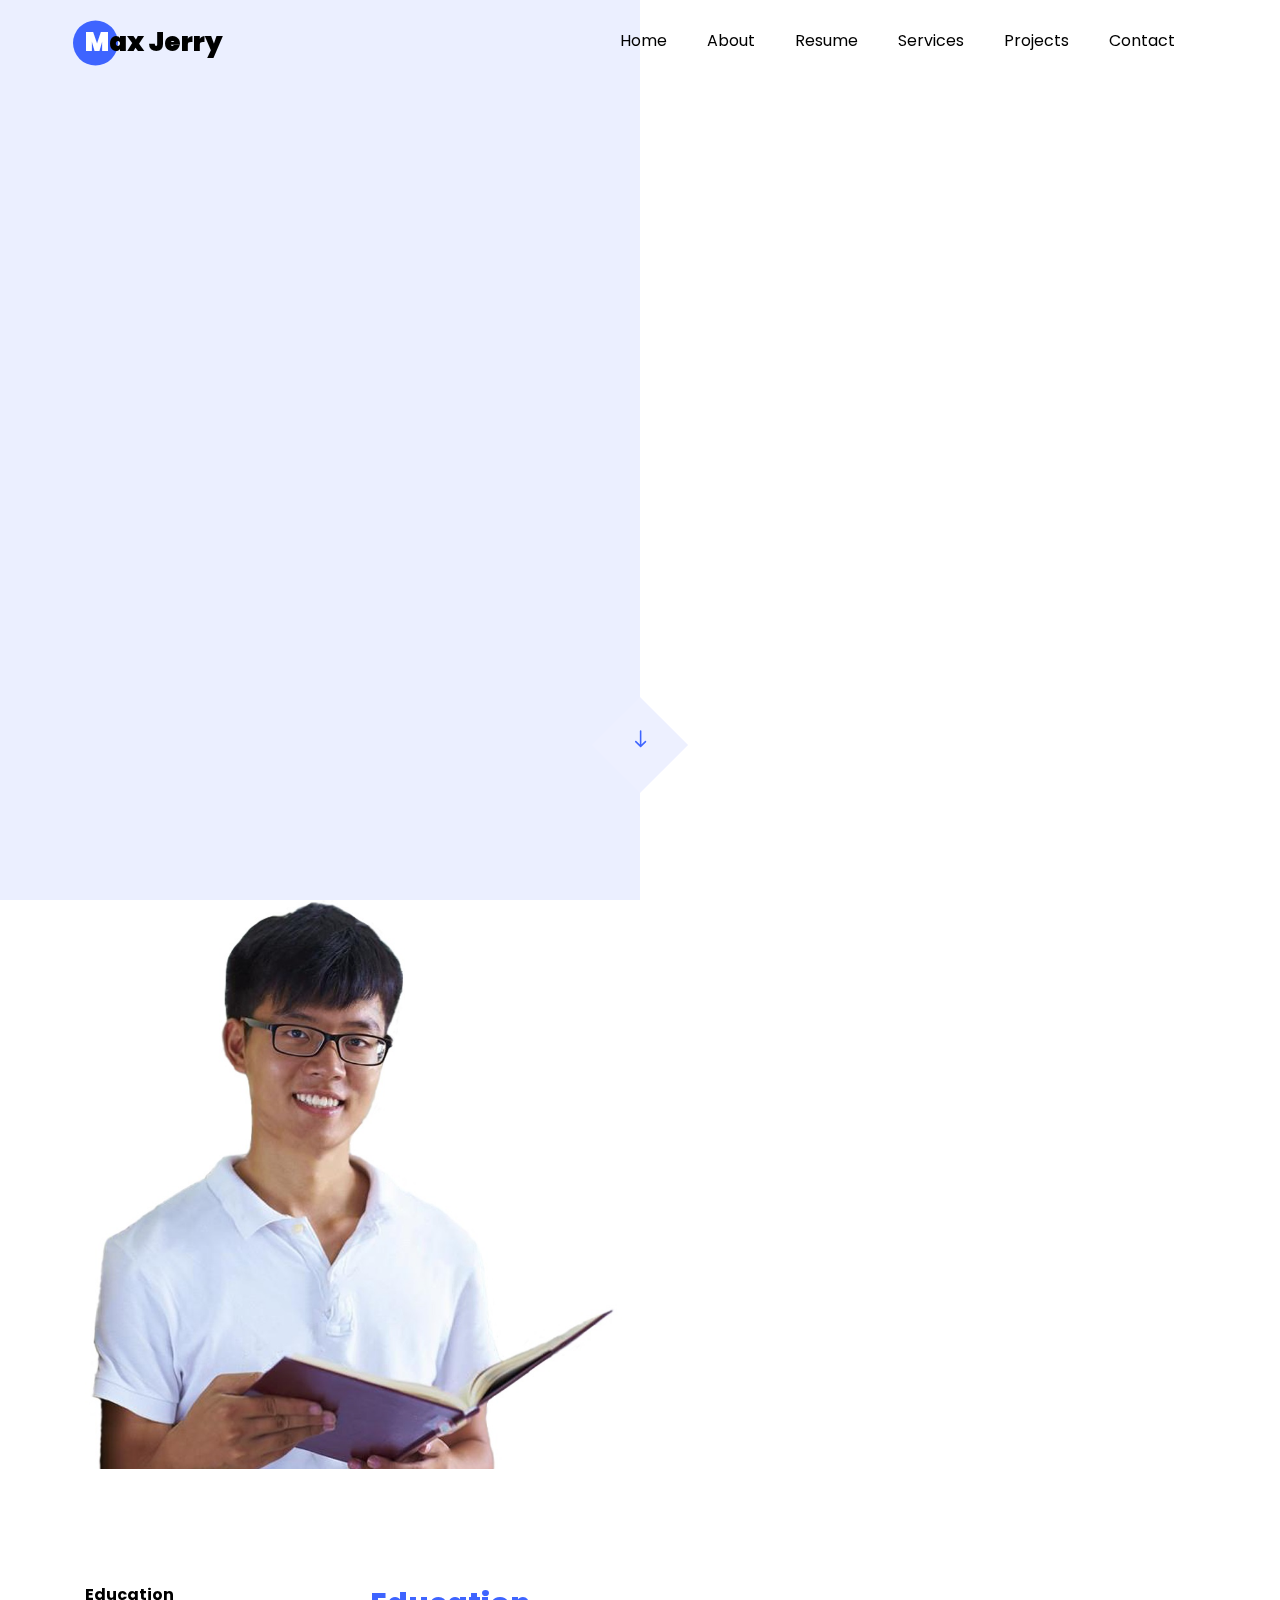
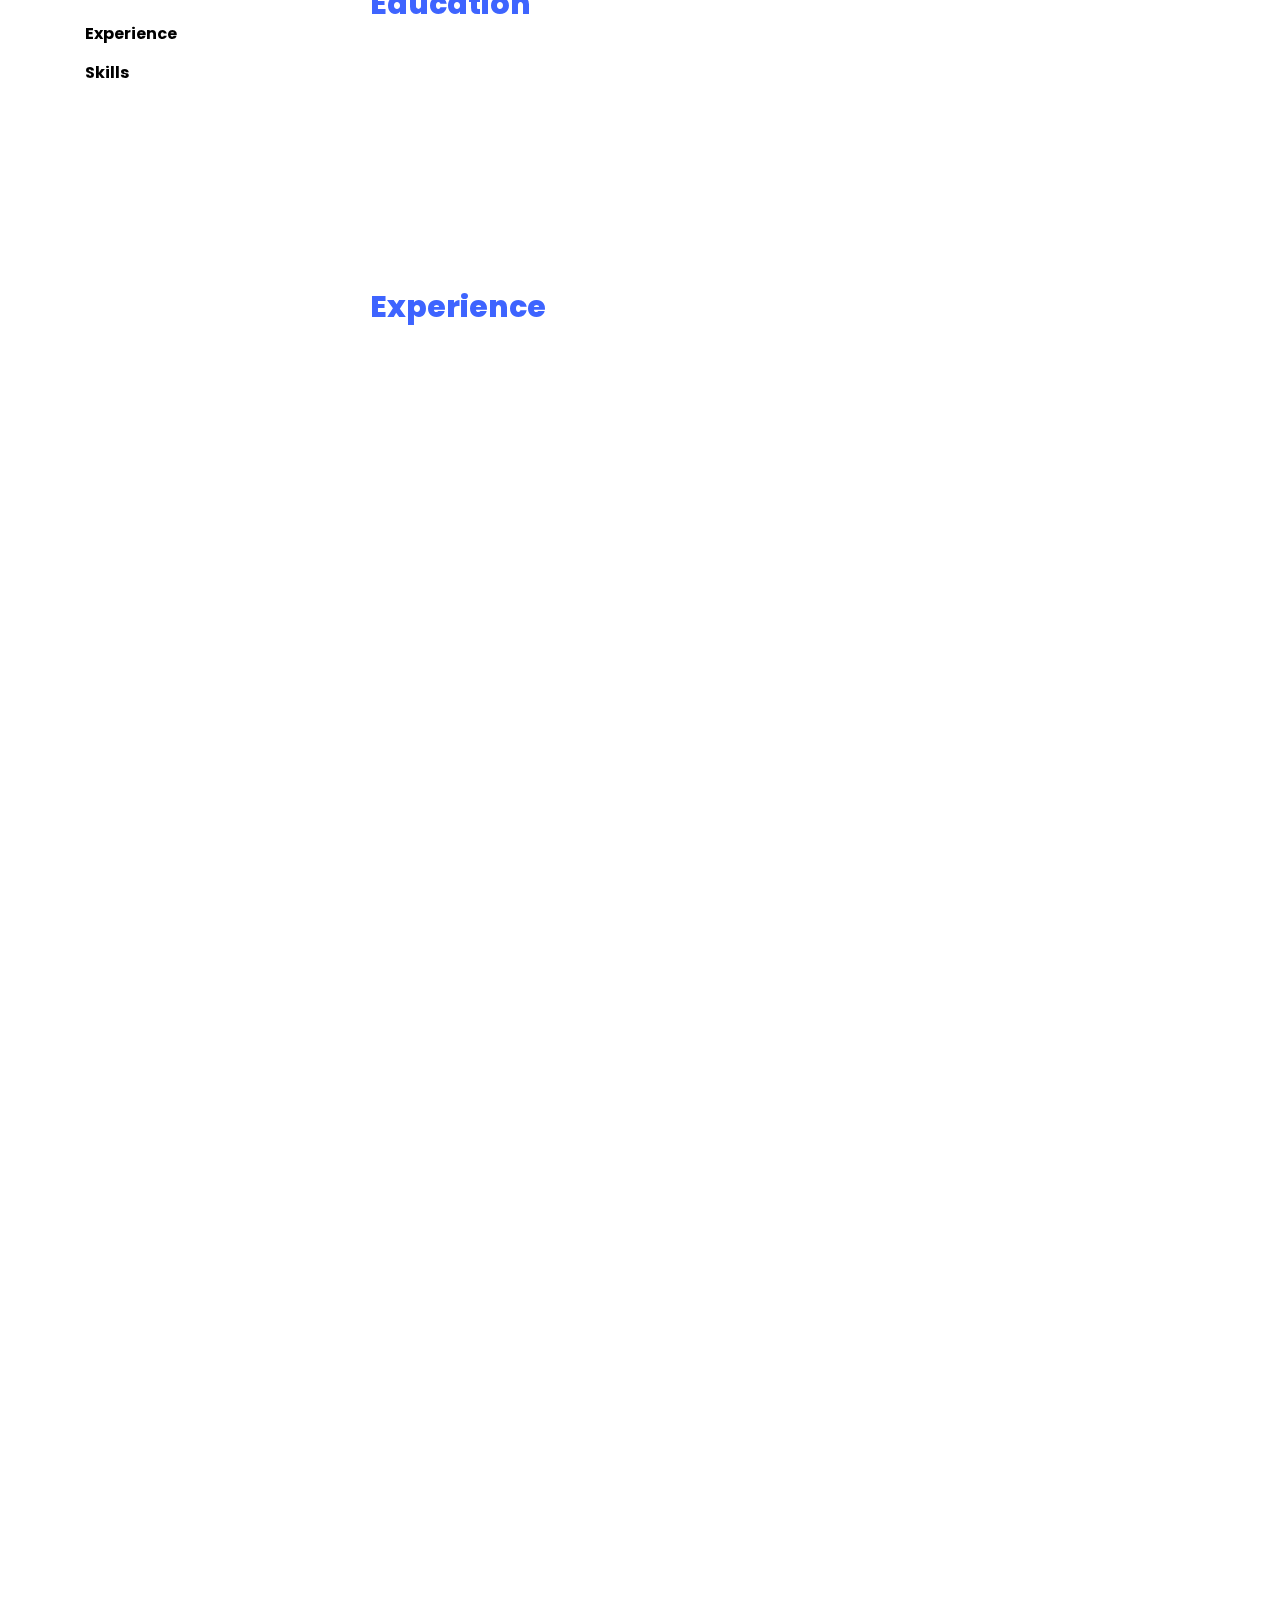
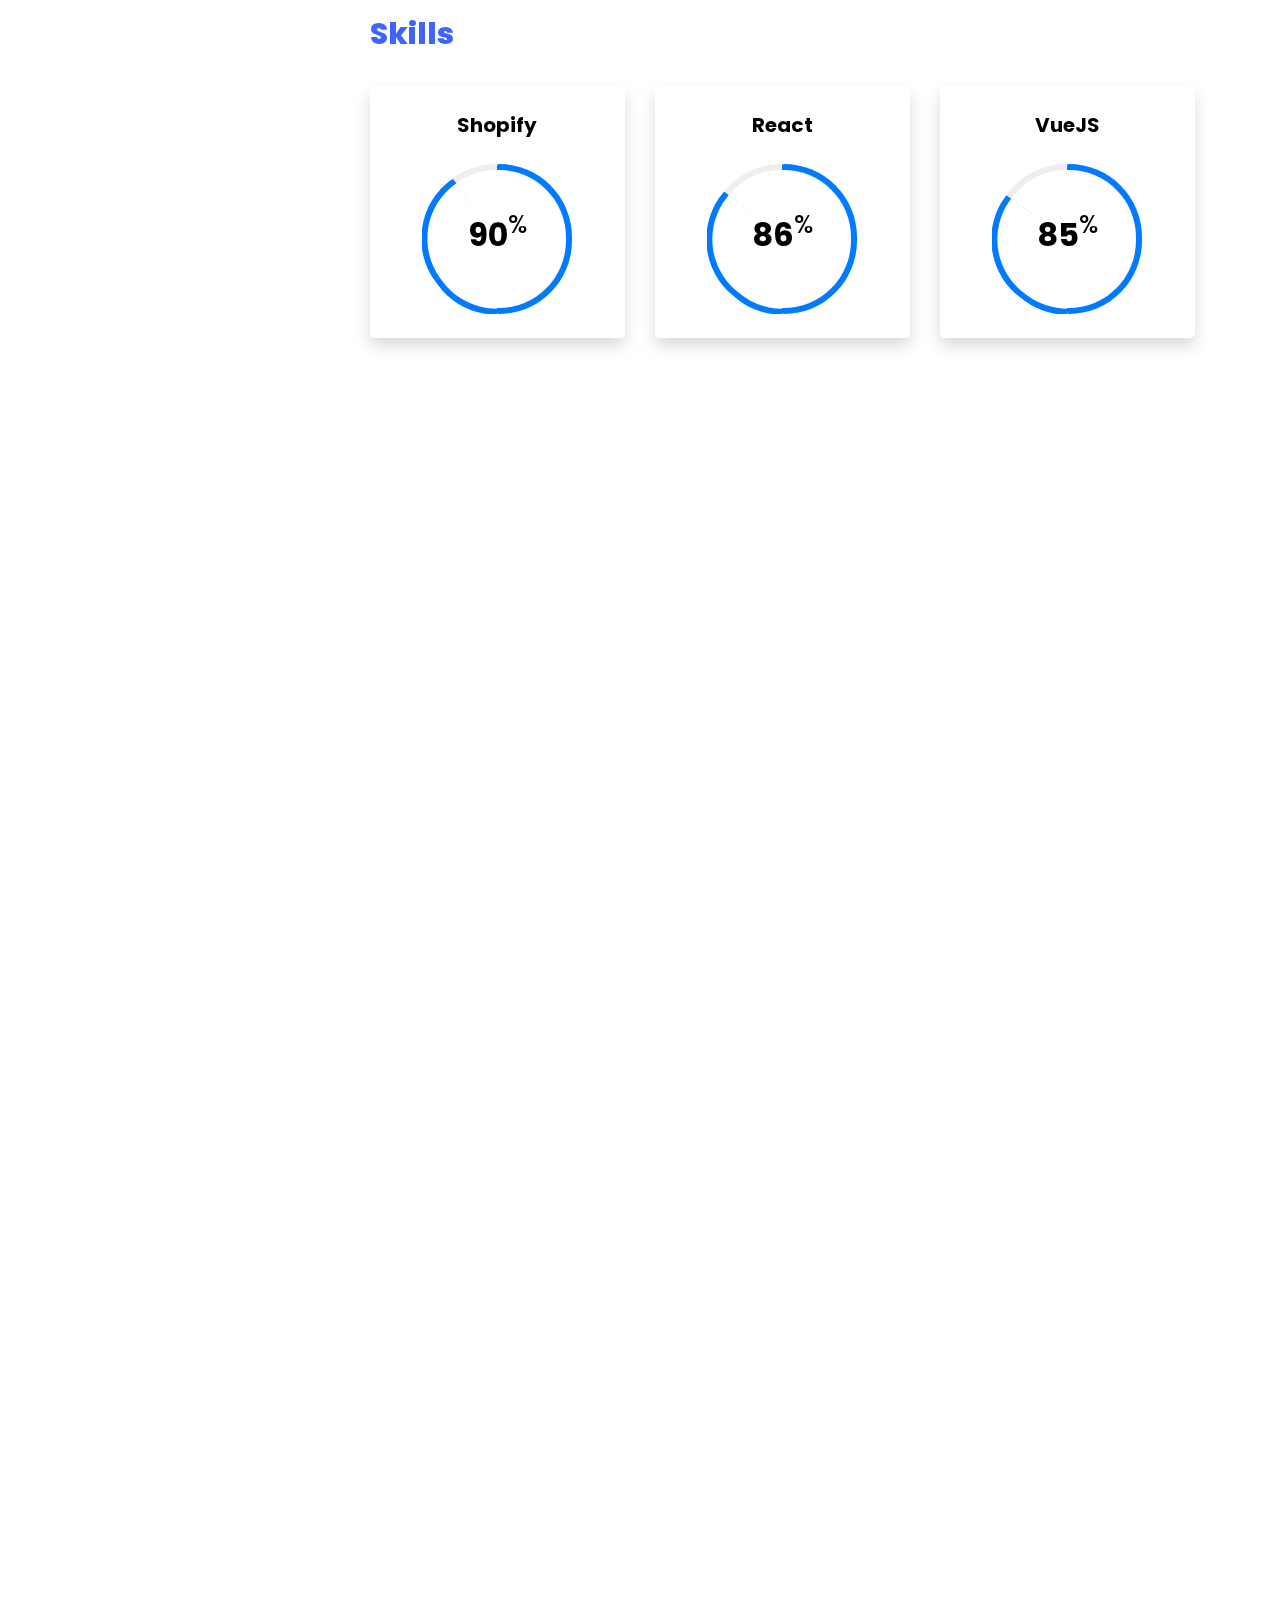
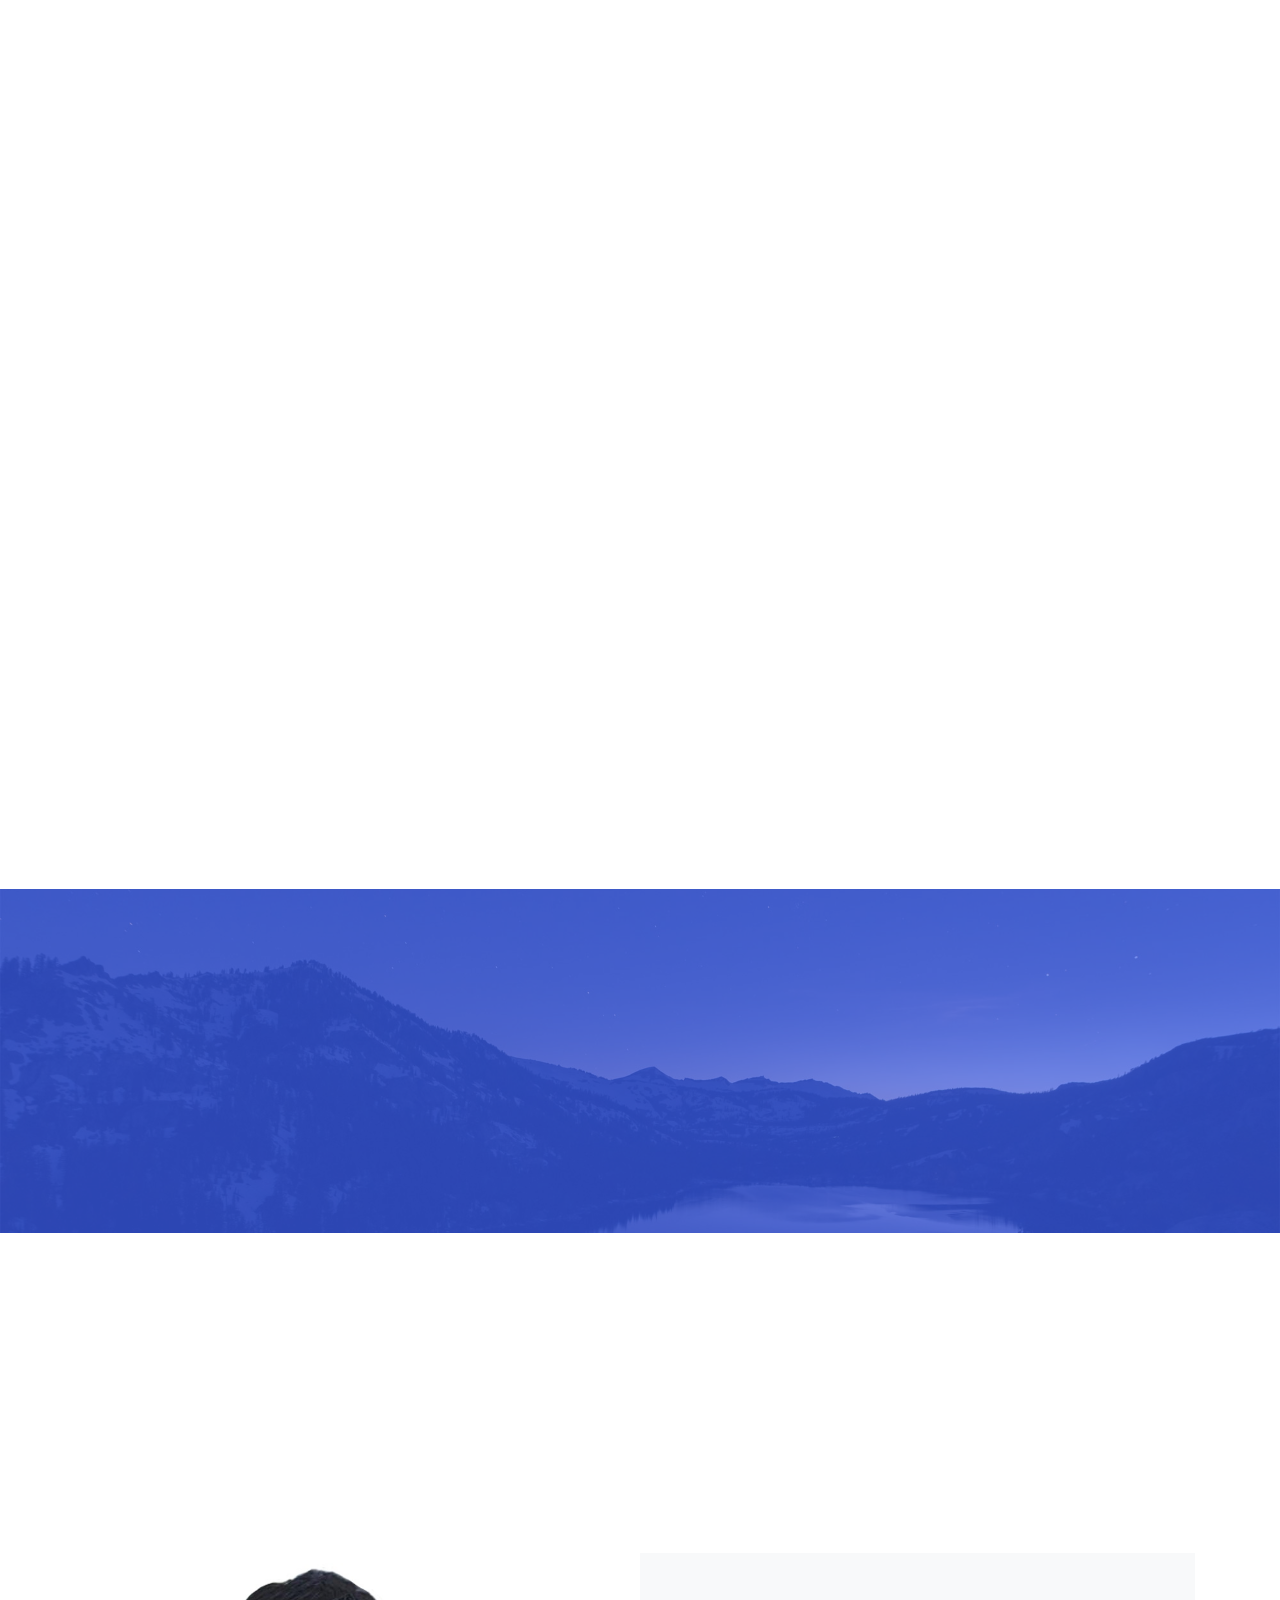
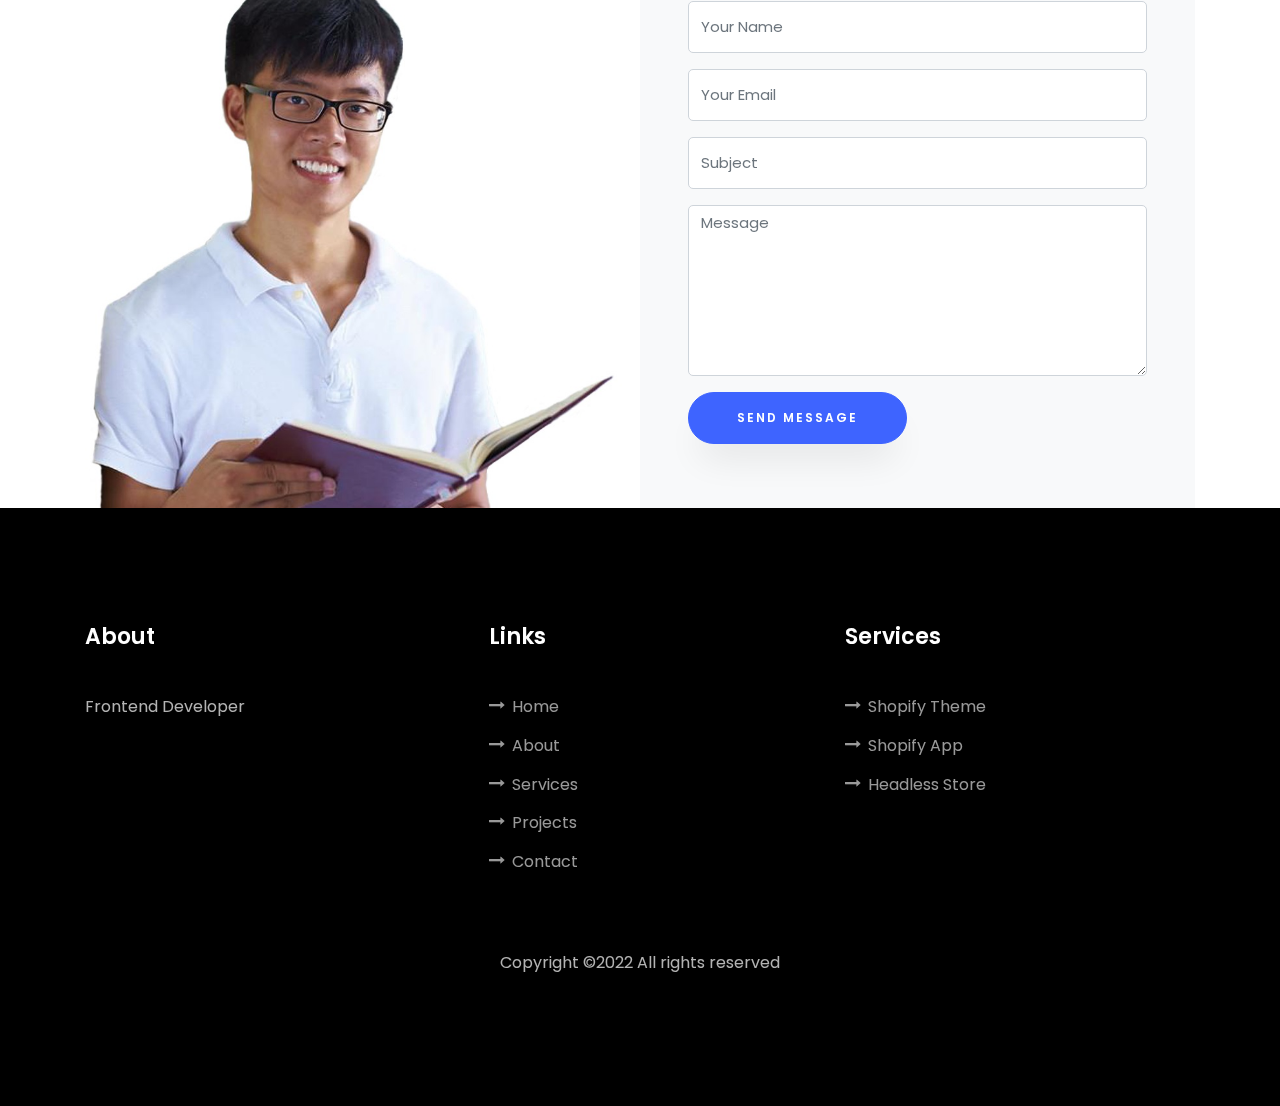
<file: index.html>
<!DOCTYPE html>
<html lang="en">

<head>
	<title>Max Jerry</title>
	<meta charset="utf-8">
	<meta name="keywords" content="Shopify, Max Jerry, React, Shopify theme, Headless, Ecommerce">
	<meta name="viewport" content="width=device-width, initial-scale=1, shrink-to-fit=no">
	<meta name="description" content="Senior Shopify Developer">
	<meta name="robots" content="index,follow">
	<meta name="twitter:site" content="https://www.maxjerry.com">
	<meta property="og:title" content="Max Jerry">
	<meta property="og:url" content="https://www.maxjerry.com">
	<meta property="og:type" content="website">
	<meta property="og:description" content="Senior Shopify Developer">


	<link href="https://fonts.googleapis.com/css?family=Poppins:100,200,300,400,500,600,700,800,900" rel="stylesheet">

	<link rel="stylesheet" href="css/open-iconic-bootstrap.min.css">
	<link rel="stylesheet" href="css/animate.css">

	<link rel="stylesheet" href="css/owl.carousel.min.css">
	<link rel="stylesheet" href="css/owl.theme.default.min.css">
	<link rel="stylesheet" href="css/magnific-popup.css">

	<link rel="stylesheet" href="css/aos.css">

	<link rel="stylesheet" href="css/ionicons.min.css">

	<link rel="stylesheet" href="css/flaticon.css">
	<link rel="stylesheet" href="css/icomoon.css">
	<link rel="stylesheet" href="css/style.css">
	<link rel="icon" href="images/icon.png">
</head>

<body data-spy="scroll" data-target=".site-navbar-target" data-offset="300">


	<nav class="navbar navbar-expand-lg navbar-dark ftco_navbar ftco-navbar-light site-navbar-target" id="ftco-navbar">
		<div class="container">
			<a class="navbar-brand" href="index.html"><span>M</span>ax Jerry</a>
			<button class="navbar-toggler js-fh5co-nav-toggle fh5co-nav-toggle" type="button" data-toggle="collapse"
				data-target="#ftco-nav" aria-controls="ftco-nav" aria-expanded="false" aria-label="Toggle navigation">
				<span class="oi oi-menu"></span> Menu
			</button>

			<div class="collapse navbar-collapse" id="ftco-nav">
				<ul class="navbar-nav nav ml-auto">
					<li class="nav-item"><a href="#home-section" class="nav-link"><span>Home</span></a></li>
					<li class="nav-item"><a href="#about-section" class="nav-link"><span>About</span></a></li>
					<li class="nav-item"><a href="#resume-section" class="nav-link"><span>Resume</span></a></li>
					<li class="nav-item"><a href="#services-section" class="nav-link"><span>Services</span></a></li>
					<li class="nav-item"><a href="#projects-section" class="nav-link"><span>Projects</span></a></li>
					<li class="nav-item"><a href="#contact-section" class="nav-link"><span>Contact</span></a></li>
				</ul>
			</div>
		</div>
	</nav>
	<section class="hero-wrap js-fullheight">
		<div class="overlay"></div>
		<div class="container">
			<div class="row no-gutters slider-text js-fullheight justify-content-center align-items-center">
				<div class="col-lg-8 col-md-6 ftco-animate d-flex align-items-center">
					<div class="text text-center">
						<span class="subheading">Hey! I am</span>
						<h1>Max Jerry</h1>
						<h2>I'm a
							<span class="txt-rotate" data-period="2000"
								data-rotate='["Shopify Developer", "Front End Engineer"]'></span>
						</h2>
					</div>
				</div>
			</div>
		</div>
		</div>
		<div class="mouse">
			<a href="#" class="mouse-icon">
				<div class="mouse-wheel"><span class="ion-ios-arrow-round-down"></span></div>
			</a>
		</div>
	</section>

	<section class="ftco-about img ftco-section ftco-no-pt ftco-no-pb" id="about-section">
		<div class="container">
			<div class="row d-flex no-gutters">
				<div class="col-md-6 col-lg-6 d-flex">
					<div class="img-about img d-flex align-items-stretch">
						<div class="overlay"></div>
						<div class="img d-flex align-self-stretch align-items-center"
							style="background-image:url(images/about.jpg);">
						</div>
					</div>
				</div>
				<div class="col-md-6 col-lg-6 pl-md-5 py-5">
					<div class="row justify-content-start pb-3">
						<div class="col-md-12 heading-section ftco-animate">
							<h1 class="big">About</h1>
							<h2 class="mb-4">About Me</h2>
							<p>Big Goals get Big Results! <br />
								Impossible is the excuse who do not try hard enough!</p>
							<ul class="about-info mt-4 px-md-0 px-2">
								<li class="d-flex"><span>Name:</span> <span>Max Jerry</span></li>
								<li class="d-flex"><span>Date of birth:</span> <span>January 7, 1995</span></li>
								<!--<li class="d-flex"><span>Address:</span> <span>Worthington OH 43085 USA</span></li>
		            	<li class="d-flex"><span>Zip code:</span> <span>43085</span></li>-->
								<li class="d-flex"><span>Email:</span> <span>maxjerry0107@gmail.com</span></li>
								<!--<li class="d-flex"><span>Phone: </span> <span>+1-228-367-2762</span></li>-->
							</ul>
						</div>
					</div>
					<div class="counter-wrap ftco-animate d-flex mt-md-3">
						<div class="text">
							<p class="mb-4">
								<span class="number" data-number="34">0</span>
								<span>Project complete</span>
							</p>
							<p><a href="./MaxResume.pdf" target="_blank" class="btn btn-primary py-3 px-3">Download CV</a></p>
						</div>
					</div>
				</div>
			</div>
		</div>
	</section>

	<!-- <section class="ftco-section ftco-partner">
		<div class="container">
			<div class="row">
				<div class="col-sm ftco-animate">
					<a href="#" class="partner"><img src="images/partner-1.png" class="img-fluid" alt="Colorlib Template"></a>
				</div>
				<div class="col-sm ftco-animate">
					<a href="#" class="partner"><img src="images/partner-2.png" class="img-fluid" alt="Colorlib Template"></a>
				</div>
				<div class="col-sm ftco-animate">
					<a href="#" class="partner"><img src="images/partner-3.png" class="img-fluid" alt="Colorlib Template"></a>
				</div>
				<div class="col-sm ftco-animate">
					<a href="#" class="partner"><img src="images/partner-4.png" class="img-fluid" alt="Colorlib Template"></a>
				</div>
				<div class="col-sm ftco-animate">
					<a href="#" class="partner"><img src="images/partner-5.png" class="img-fluid" alt="Colorlib Template"></a>
				</div>
			</div>
		</div>
	</section> -->

	<section class="ftco-section ftco-no-pb goto-here" id="resume-section">
		<div class="container">
			<div class="row">
				<div class="col-md-3">
					<nav id="navi">
						<ul>
							<li><a href="#page-1">Education</a></li>
							<li><a href="#page-2">Experience</a></li>
							<li><a href="#page-3">Skills</a></li>
						</ul>
					</nav>
				</div>
				<div class="col-md-9">
					<div id="page-1" class="page one">
						<h2 class="heading">Education</h2>
						<div class="resume-wrap d-flex ftco-animate">
							<div class="icon d-flex align-items-center justify-content-center">
								<span class="flaticon-ideas"></span>
							</div>
							<div class="text pl-3">
								<span class="date">2013-2015</span>
								<h2>Bachelor of Computer Programming</h2>
								<span class="position">Singapore University of Technology and Design</span>
							</div>
						</div>
					</div>

					<div id="page-2" class="page two">
						<h2 class="heading">Experience</h2>
						<div class="resume-wrap d-flex ftco-animate">
							<div class="icon d-flex align-items-center justify-content-center">
								<span class="flaticon-ideas"></span>
							</div>
							<div class="text pl-3">
								<span class="date">Mar 2021 — Present</span>
								<h2>Senior Shopify Developer</h2>
								<span class="position">Juno Ecommerce</span>
							</div>
						</div>
						<div class="resume-wrap d-flex ftco-animate">
							<div class="icon d-flex align-items-center justify-content-center">
								<span class="flaticon-ideas"></span>
							</div>
							<div class="text pl-3">
								<span class="date">Jan 2021 — Mar 2021</span>
								<h2>Shopify Developer</h2>
								<span class="position">Minion Made</span>
							</div>
						</div>
						<div class="resume-wrap d-flex ftco-animate">
							<div class="icon d-flex align-items-center justify-content-center">
								<span class="flaticon-ideas"></span>
							</div>
							<div class="text pl-3">
								<span class="date">Jan 2021 — Mar 2021</span>
								<h2>Senior Software Developer</h2>
								<span class="position">NETSHAKE</span>
							</div>
						</div>
						<div class="resume-wrap d-flex ftco-animate">
							<div class="icon d-flex align-items-center justify-content-center">
								<span class="flaticon-ideas"></span>
							</div>
							<div class="text pl-3">
								<span class="date">Jun 2020 — Mar 2021</span>
								<h2>Senior Shopify Developer</h2>
								<span class="position">DYODE</span>
							</div>
						</div>
						<div class="resume-wrap d-flex ftco-animate">
							<div class="icon d-flex align-items-center justify-content-center">
								<span class="flaticon-ideas"></span>
							</div>
							<div class="text pl-3">
								<span class="date">May 2016 — Mar 2021</span>
								<h2>Ecommerce Developer</h2>
								<span class="position">Shopify Partners</span>
							</div>
						</div>
						<div class="resume-wrap d-flex ftco-animate">
							<div class="icon d-flex align-items-center justify-content-center">
								<span class="flaticon-ideas"></span>
							</div>
							<div class="text pl-3">
								<span class="date">Mar 2015 — Jun 2019</span>
								<h2>Frontend Developer</h2>
								<span class="position">Digital media</span>
							</div>
						</div>
						<div class="resume-wrap d-flex ftco-animate">
							<div class="icon d-flex align-items-center justify-content-center">
								<span class="flaticon-ideas"></span>
							</div>
							<div class="text pl-3">
								<span class="date">Apr 2014 — Oct 2018</span>
								<h2>Mobile Application Developer</h2>
								<span class="position">devmatic.org</span>
							</div>
						</div>
						<div class="resume-wrap d-flex ftco-animate">
							<div class="icon d-flex align-items-center justify-content-center">
								<span class="flaticon-ideas"></span>
							</div>
							<div class="text pl-3">
								<span class="date">May 2016 — Aug 2018</span>
								<h2>Senior Frontend Developer</h2>
								<span class="position">Gemalto</span>
							</div>
						</div>
					</div>
					<div id="page-3" class="page three">
						<h2 class="heading">Skills</h2>
						<div class="row progress-circle mb-5">
							<div class="col-lg-4 mb-4">
								<div class="bg-white rounded-lg shadow p-4">
									<h2 class="h5 font-weight-bold text-center mb-4">Shopify</h2>

									<!-- Progress bar 1 -->
									<div class="progress mx-auto" data-value='90'>
										<span class="progress-left">
											<span class="progress-bar border-primary"></span>
										</span>
										<span class="progress-right">
											<span class="progress-bar border-primary"></span>
										</span>
										<div
											class="progress-value w-100 h-100 rounded-circle d-flex align-items-center justify-content-center">
											<div class="h2 font-weight-bold">90<sup class="small">%</sup></div>
										</div>
									</div>
									<!-- END -->
								</div>
							</div>

							<div class="col-lg-4 mb-4">
								<div class="bg-white rounded-lg shadow p-4">
									<h2 class="h5 font-weight-bold text-center mb-4">React</h2>

									<!-- Progress bar 1 -->
									<div class="progress mx-auto" data-value='86'>
										<span class="progress-left">
											<span class="progress-bar border-primary"></span>
										</span>
										<span class="progress-right">
											<span class="progress-bar border-primary"></span>
										</span>
										<div
											class="progress-value w-100 h-100 rounded-circle d-flex align-items-center justify-content-center">
											<div class="h2 font-weight-bold">86<sup class="small">%</sup></div>
										</div>
									</div>
									<!-- END -->
								</div>
							</div>

							<div class="col-lg-4 mb-4">
								<div class="bg-white rounded-lg shadow p-4">
									<h2 class="h5 font-weight-bold text-center mb-4">VueJS</h2>

									<!-- Progress bar 1 -->
									<div class="progress mx-auto" data-value='85'>
										<span class="progress-left">
											<span class="progress-bar border-primary"></span>
										</span>
										<span class="progress-right">
											<span class="progress-bar border-primary"></span>
										</span>
										<div
											class="progress-value w-100 h-100 rounded-circle d-flex align-items-center justify-content-center">
											<div class="h2 font-weight-bold">85<sup class="small">%</sup></div>
										</div>
									</div>
									<!-- END -->

								</div>
							</div>
						</div>
						<!-- <div class="row">
							<div class="col-md-6 animate-box">
								<div class="progress-wrap ftco-animate">
									<h3>VueJS</h3>
									<div class="progress">
										<div class="progress-bar color-1" role="progressbar" aria-valuenow="90" aria-valuemin="0"
											aria-valuemax="100" style="width:90%">
											<span>90%</span>
										</div>
									</div>
								</div>
							</div>
							<div class="col-md-6 animate-box">
								<div class="progress-wrap ftco-animate">
									<h3>jQuery</h3>
									<div class="progress">
										<div class="progress-bar color-2" role="progressbar" aria-valuenow="100" aria-valuemin="0"
											aria-valuemax="100" style="width:100%">
											<span>100%</span>
										</div>
									</div>
								</div>
							</div>
							<div class="col-md-6 animate-box">
								<div class="progress-wrap ftco-animate">
									<h3>Shopify</h3>
									<div class="progress">
										<div class="progress-bar color-3" role="progressbar" aria-valuenow="95" aria-valuemin="0"
											aria-valuemax="100" style="width:95%">
											<span>95%</span>
										</div>
									</div>
								</div>
							</div>
							<div class="col-md-6 animate-box">
								<div class="progress-wrap ftco-animate">
									<h3>CSS3</h3>
									<div class="progress">
										<div class="progress-bar color-4" role="progressbar" aria-valuenow="90" aria-valuemin="0"
											aria-valuemax="100" style="width:90%">
											<span>90%</span>
										</div>
									</div>
								</div>
							</div>
							<div class="col-md-6 animate-box">
								<div class="progress-wrap ftco-animate">
									<h3>Android</h3>
									<div class="progress">
										<div class="progress-bar color-5" role="progressbar" aria-valuenow="85" aria-valuemin="0"
											aria-valuemax="100" style="width:85%">
											<span>85%</span>
										</div>
									</div>
								</div>
							</div>
							<div class="col-md-6 animate-box">
								<div class="progress-wrap ftco-animate">
									<h3>Blockchain</h3>
									<div class="progress">
										<div class="progress-bar color-6" role="progressbar" aria-valuenow="80" aria-valuemin="0"
											aria-valuemax="100" style="width:80%">
											<span>80%</span>
										</div>
									</div>
								</div>
							</div>
						</div> -->
					</div>
				</div>
			</div>
		</div>
	</section>

	<section class="ftco-section" id="services-section">
		<div class="container-fluid px-md-5">
			<div class="row justify-content-center py-5 mt-5">
				<div class="col-md-12 heading-section text-center ftco-animate">
					<h1 class="big big-2">Services</h1>
					<h2 class="mb-4">Services</h2>
				</div>
			</div>
			<div class="row">
				<div class="col-md-4 text-center d-flex ftco-animate">
					<a href="#" class="services-1 shadow">
						<span class="icon">
							<i class="flaticon-ideas"></i>
						</span>
						<div class="desc">
							<h3 class="mb-5">Front End Development</h3>
							<p>Build websites with ReactJs and VueJs.</p>
						</div>
					</a>
				</div>
				<div class="col-md-4 text-center d-flex ftco-animate">
					<a href="#" class="services-1 shadow">
						<span class="icon">
							<i class="flaticon-idea"></i>
						</span>
						<div class="desc">
							<h3 class="mb-5">Shopify Theme Customization</h3>
							<p>Theme customization or build themes from scratch.</p>
						</div>
					</a>
				</div>
				<div class="col-md-4 text-center d-flex ftco-animate">
					<a href="#" class="services-1 shadow">
						<span class="icon">
							<i class="flaticon-analysis"></i>
						</span>
						<div class="desc">
							<h3 class="mb-5">Headless Store Development</h3>
							<p>Build stores with Storefront APIs with Shopify and other CMS platforms</p>
						</div>
					</a>
				</div>
				<!-- <div class="col-md-4 text-center d-flex ftco-animate">
					<a href="#" class="services-1 shadow">
						<span class="icon">
							<i class="flaticon-flasks"></i>
						</span>
						<div class="desc">
							<h3 class="mb-5">Web Developing</h3>
							<p>Build a website in both Front End and Back End.</p>
						</div>
					</a>
				</div> -->
				<!-- 
				<div class="col-md-4 text-center d-flex ftco-animate">
					<a href="#" class="services-1 shadow">
						<span class="icon">
							<i class="flaticon-innovation"></i>
						</span>
						<div class="desc">
							<h3 class="mb-5">App Developing</h3>
							<p>Build Mobile Apps with React Native, Android, IOS</p>
						</div>
					</a>
				</div> -->
				<!-- <div class="col-md-4 text-center d-flex ftco-animate">
					<a href="#" class="services-1 shadow">
						<span class="icon">
							<i class="flaticon-ux-design"></i>
						</span>
						<div class="desc">
							<h3 class="mb-5">Blockchain</h3>
							<p>Build smart contract, NFT, tokens.</p>
						</div>
					</a>
				</div> -->
			</div>
		</div>
	</section>


	<section class="ftco-section ftco-project" id="projects-section">
		<div class="container-fluid px-md-0">
			<div class="row no-gutters justify-content-center pb-5">
				<div class="col-md-12 heading-section text-center ftco-animate">
					<h1 class="big big-2">Projects</h1>
					<h2 class="mb-4">My Projects</h2>
				</div>
			</div>
			<div class="row no-gutters">
				<div class="col-md-4">
					<div class="project img ftco-animate d-flex justify-content-center align-items-center"
						style="background-image: url(images/work-1.jpg);">
						<div class="overlay"></div>
						<div class="text text-center p-4">
							<h3><a href="https://www.onegivv.com" target="_blank">www.onegivv.com</a></h3>
							<span>React</span>
						</div>
					</div>
				</div>
				<div class="col-md-4">
					<div class="project img ftco-animate d-flex justify-content-center align-items-center"
						style="background-image: url(images/work-2.jpg);">
						<div class="overlay"></div>
						<div class="text text-center p-4">
							<h3><a href="https://soundpaint.com" target="_blank">soundpaint.com</a></h3>
							<span>Shopify Store</span>
						</div>
					</div>
				</div>

				<div class="col-md-4">
					<div class="project img ftco-animate d-flex justify-content-center align-items-center"
						style="background-image: url(images/work-3.jpg);">
						<div class="overlay"></div>
						<div class="text text-center p-4">
							<h3><a href="https://www.kindredbravely.com" target="_blank">www.kindredbravely.com</a></h3>
							<span>Shopify Store</span>
						</div>
					</div>
				</div>
				<div class="col-md-4">
					<div class="project img ftco-animate d-flex justify-content-center align-items-center"
						style="background-image: url(images/work-4.jpg);">
						<div class="overlay"></div>
						<div class="text text-center p-4">
							<h3><a href="https://beyondclothing.com" target="_blank">beyondclothing.com</a></h3>
							<span>Shopify Store</span>
						</div>
					</div>
				</div>
				<div class="col-md-4">
					<div class="project img ftco-animate d-flex justify-content-center align-items-center"
						style="background-image: url(images/work-5.jpg);">
						<div class="overlay"></div>
						<div class="text text-center p-4">
							<h3><a href="https://eu.hismileteeth.com" target="_blank">eu.hismileteeth.com</a></h3>
							<span>Shopify Store</span>
						</div>
					</div>
				</div>
				<div class="col-md-4">
					<div class="project img ftco-animate d-flex justify-content-center align-items-center"
						style="background-image: url(images/work-6.jpg);">
						<div class="overlay"></div>
						<div class="text text-center p-4">
							<h3><a href="https://ourkindra.com" target="_blank">ourkindra.com</a></h3>
							<span>Shopify Store</span>
						</div>
					</div>
				</div>
			</div>
		</div>
	</section>

	<section class="ftco-section ftco-no-pt ftco-no-pb ftco-counter img" id="section-counter">
		<div class="container-fluid px-md-5">
			<div class="row d-md-flex align-items-center">
				<div class="col-md d-flex justify-content-center counter-wrap ftco-animate">
					<div class="block-18 shadow">
						<div class="text">
							<strong class="number" data-number="21">0</strong>
							<span>Awards</span>
						</div>
					</div>
				</div>
				<div class="col-md d-flex justify-content-center counter-wrap ftco-animate">
					<div class="block-18 shadow">
						<div class="text">
							<strong class="number" data-number="42">0</strong>
							<span>Complete Projects</span>
						</div>
					</div>
				</div>
				<div class="col-md d-flex justify-content-center counter-wrap ftco-animate">
					<div class="block-18 shadow">
						<div class="text">
							<strong class="number" data-number="72">0</strong>
							<span>Happy Customers</span>
						</div>
					</div>
				</div>
			</div>
		</div>
	</section>


	<section class="ftco-section ftco-hireme img" style="background-image: url(images/bg_1.jpg)">
		<div class="overlay"></div>
		<div class="container">
			<div class="row justify-content-center">
				<div class="col-md-7 ftco-animate text-center">
					<h2>I'm <span>Available</span> for freelancing</h2>
					<p class="mb-0"><a href="#" class="btn btn-primary py-3 px-5">Hire me</a></p>
				</div>
			</div>
		</div>
	</section>

	<section class="ftco-section contact-section ftco-no-pb" id="contact-section">
		<div class="container">
			<div class="row justify-content-center mb-5 pb-3">
				<div class="col-md-7 heading-section text-center ftco-animate">
					<h1 class="big big-2">Contact</h1>
					<h2 class="mb-4">Contact Me</h2>
					<p>Frontend Developer</p>
				</div>
			</div>

			<!-- <div class="row d-flex contact-info mb-5">
				<div class="col-md-6 col-lg-3 d-flex ftco-animate">
					<div class="align-self-stretch box text-center p-4 shadow">
						<div class="icon d-flex align-items-center justify-content-center">
							<span class="icon-map-signs"></span>
						</div>
						<div>
							<h3 class="mb-4">Address</h3>
							<p> 6827 N High St, Worthington Ohio 43085</p>
						</div>
					</div>
				</div>
				<div class="col-md-6 col-lg-3 d-flex ftco-animate">
					<div class="align-self-stretch box text-center p-4 shadow">
						<div class="icon d-flex align-items-center justify-content-center">
							<span class="icon-phone2"></span>
						</div>
						<div>
							<h3 class="mb-4">Contact Number</h3>
							<p><a href="tel://16144683705">+ 16144683705</a></p>
						</div>
					</div>
				</div>
				<div class="col-md-6 col-lg-3 d-flex ftco-animate">
					<div class="align-self-stretch box text-center p-4 shadow">
						<div class="icon d-flex align-items-center justify-content-center">
							<span class="icon-paper-plane"></span>
						</div>
						<div>
							<h3 class="mb-4">Email Address</h3>
							<p><a href="mailto:maxjerry0107@gmail.com">maxjerry0107@gmail.com</a></p>
						</div>
					</div>
				</div>
				<div class="col-md-6 col-lg-3 d-flex ftco-animate">
					<div class="align-self-stretch box text-center p-4 shadow">
						<div class="icon d-flex align-items-center justify-content-center">
							<span class="icon-globe"></span>
						</div>
						<div>
							<h3 class="mb-4">Website</h3>
							<p><a href="#">maxjerry0107.github.io</a></p>
						</div>
					</div>
				</div>
			</div> -->

			<div class="row no-gutters block-9">
				<div class="col-md-6 order-md-last d-flex">
					<form action="#" class="bg-light p-4 p-md-5 contact-form">
						<div class="form-group">
							<input type="text" class="form-control" placeholder="Your Name">
						</div>
						<div class="form-group">
							<input type="text" class="form-control" placeholder="Your Email">
						</div>
						<div class="form-group">
							<input type="text" class="form-control" placeholder="Subject">
						</div>
						<div class="form-group">
							<textarea name="" id="" cols="30" rows="7" class="form-control" placeholder="Message"></textarea>
						</div>
						<div class="form-group">
							<input type="submit" value="Send Message" class="btn btn-primary py-3 px-5">
						</div>
					</form>

				</div>

				<div class="col-md-6 d-flex">
					<div class="img" style="background-image: url(images/about.jpg);"></div>
				</div>
			</div>
		</div>
	</section>


	<footer class="ftco-footer ftco-section">
		<div class="container">
			<div class="row mb-5">
				<div class="col-md">
					<div class="ftco-footer-widget mb-4">
						<h2 class="ftco-heading-2">About</h2>
						<p>Frontend Developer</p>
						<ul class="ftco-footer-social list-unstyled float-md-left float-lft mt-5">
							<li class="ftco-animate"><a href="https://linkedin.com/in/maxjerry0107"><span
										class="icon-linkedin"></span></a></li>
							<li class="ftco-animate"><a href="https://github.com/maxjerry0107"><span class="icon-github"></span></a>
							</li>
							<li class="ftco-animate"><a href="skype:profile_name?maxjerry0107"><span class="icon-skype"></span></a>
							</li>
							<li class="ftco-animate"><a href="https://twitter.com/maxjerry0107"><span class="icon-twitter"></span></a>
							</li>
						</ul>
					</div>
				</div>
				<div class="col-md">
					<div class="ftco-footer-widget mb-4 ml-md-4">
						<h2 class="ftco-heading-2">Links</h2>
						<ul class="list-unstyled">
							<li><a href="#"><span class="icon-long-arrow-right mr-2"></span>Home</a></li>
							<li><a href="#"><span class="icon-long-arrow-right mr-2"></span>About</a></li>
							<li><a href="#"><span class="icon-long-arrow-right mr-2"></span>Services</a></li>
							<li><a href="#"><span class="icon-long-arrow-right mr-2"></span>Projects</a></li>
							<li><a href="#"><span class="icon-long-arrow-right mr-2"></span>Contact</a></li>
						</ul>
					</div>
				</div>
				<div class="col-md">
					<div class="ftco-footer-widget mb-4">
						<h2 class="ftco-heading-2">Services</h2>
						<ul class="list-unstyled">
							<li><a href="#"><span class="icon-long-arrow-right mr-2"></span>Shopify Theme</a></li>
							<li><a href="#"><span class="icon-long-arrow-right mr-2"></span>Shopify App</a></li>
							<li><a href="#"><span class="icon-long-arrow-right mr-2"></span>Headless Store</a></li>
						</ul>
					</div>
				</div>
				<!-- <div class="col-md">
					<div class="ftco-footer-widget mb-4">
						<h2 class="ftco-heading-2">Have a Questions?</h2>
						<div class="block-23 mb-3">
							<ul>
								<li><span class="icon icon-map-marker"></span><span class="text">6827 N High St, Worthington, Ohio,
										USA</span></li>
								<li><a href="#"><span class="icon icon-phone"></span><span class="text">+16144683705</span></a></li>
								<li><a href="#"><span class="icon icon-envelope"></span><span
											class="text">maxjerry0107@gmail.com</span></a></li>
							</ul>
						</div>
					</div>
				</div> -->
			</div>
			<div class="row">
				<div class="col-md-12 text-center">
					<p>
						Copyright &copy;2022 All rights reserved</a></p>
				</div>
			</div>
		</div>
	</footer>



	<!-- loader -->
	<div id="ftco-loader" class="show fullscreen"><svg class="circular" width="48px" height="48px">
			<circle class="path-bg" cx="24" cy="24" r="22" fill="none" stroke-width="4" stroke="#eeeeee" />
			<circle class="path" cx="24" cy="24" r="22" fill="none" stroke-width="4" stroke-miterlimit="10"
				stroke="#F96D00" />
		</svg></div>


	<script src="js/jquery.min.js"></script>
	<script src="js/jquery-migrate-3.0.1.min.js"></script>
	<script src="js/popper.min.js"></script>
	<script src="js/bootstrap.min.js"></script>
	<script src="js/jquery.easing.1.3.js"></script>
	<script src="js/jquery.waypoints.min.js"></script>
	<script src="js/jquery.stellar.min.js"></script>
	<script src="js/owl.carousel.min.js"></script>
	<script src="js/jquery.magnific-popup.min.js"></script>
	<script src="js/aos.js"></script>
	<script src="js/jquery.animateNumber.min.js"></script>
	<script src="js/scrollax.min.js"></script>

	<script src="js/main.js"></script>

</body>

</html>
</file>
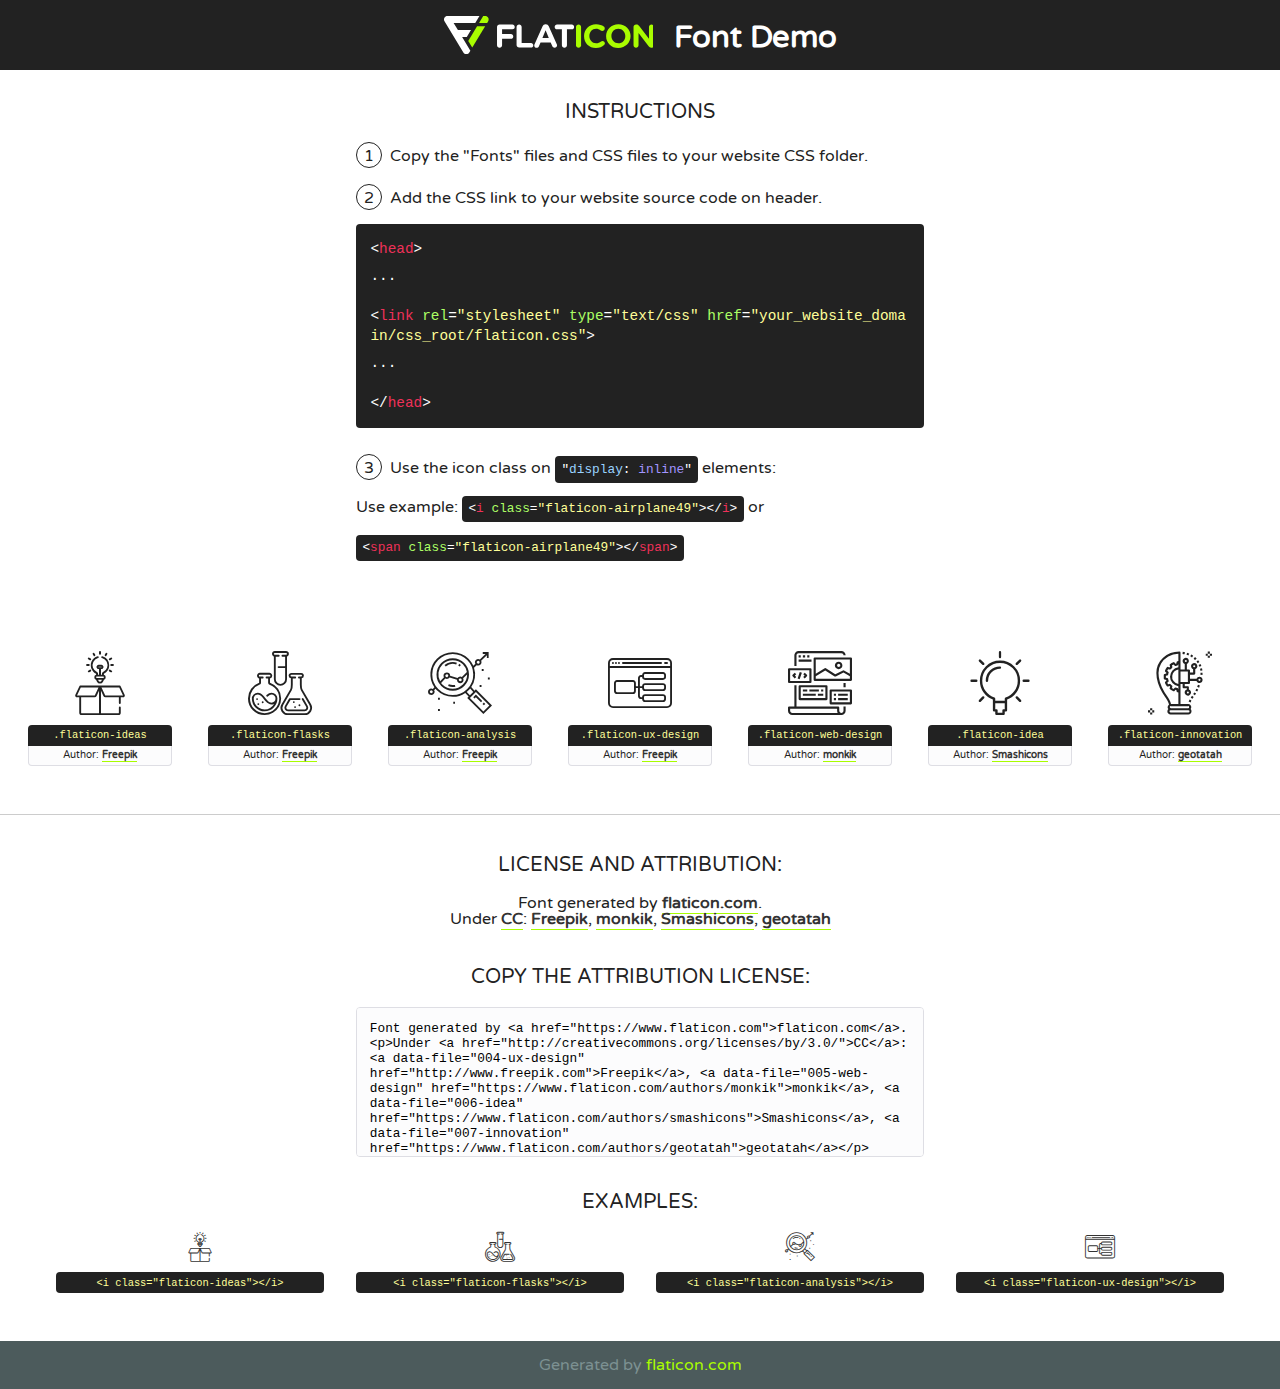
<file: fonts/flaticon/font/flaticon.html>
<!DOCTYPE html>
<!--
  Flaticon icon font: Flaticon
  Creation date: 20/03/2019 02:18
-->
<html>
<!DOCTYPE html>
<html>

<head>
    <title>Flaticon WebFont</title>
    <link href="http://fonts.googleapis.com/css?family=Varela+Round" rel="stylesheet" type="text/css" />
    <link rel="stylesheet" type="text/css" href="flaticon.css">
    <meta charset="UTF-8">
    <style>
    html, body, div, span, applet, object, iframe,
    h1, h2, h3, h4, h5, h6, p, blockquote, pre,
    a, abbr, acronym, address, big, cite, code,
    del, dfn, em, img, ins, kbd, q, s, samp,
    small, strike, strong, sub, sup, tt, var,
    b, u, i, center,
    dl, dt, dd, ol, ul, li,
    fieldset, form, label, legend,
    table, caption, tbody, tfoot, thead, tr, th, td,
    article, aside, canvas, details, embed, 
    figure, figcaption, footer, header, hgroup, 
    menu, nav, output, ruby, section, summary,
    time, mark, audio, video {
        margin: 0;
        padding: 0;
        border: 0;
        font-size: 100%;
        font: inherit;
        vertical-align: baseline;
    }
    /* HTML5 display-role reset for older browsers */
    article, aside, details, figcaption, figure, 
    footer, header, hgroup, menu, nav, section {
        display: block;
    }
    body {
        line-height: 1;
    }
    ol, ul {
        list-style: none;
    }
    blockquote, q {
        quotes: none;
    }
    blockquote:before, blockquote:after,
    q:before, q:after {
        content: '';
        content: none;
    }
    table {
        border-collapse: collapse;
        border-spacing: 0;
    }
    body {
        font-family: 'Varela Round', Helvetica, Arial, sans-serif;
        font-size: 16px;
        color: #222;
    }
    a {
        color: #333;
        border-bottom: 1px solid #a9fd00;
        font-weight: bold;
        text-decoration: none;
    }
    * {
        -moz-box-sizing: border-box;
        -webkit-box-sizing: border-box;
        box-sizing: border-box;
        margin: 0;
        padding: 0;
    }
    [class^="flaticon-"]:before, [class*=" flaticon-"]:before, [class^="flaticon-"]:after, [class*=" flaticon-"]:after {
        font-family: Flaticon;
        font-size: 30px;
        font-style: normal;
        margin-left: 20px;
        color: #333;
    }
    .wrapper {
        max-width: 600px;
        margin: auto;
        padding: 0 1em;
    }
    .title {
        font-size: 1.25em;
        text-align: center;
        margin-bottom: 1em;
        text-transform: uppercase;
    }
    header {
        text-align: center;
        background-color: #222;
        color: #fff;
        padding: 1em;
    }
    header .logo {
        width: 210px;
        height: 38px;
        display: inline-block;
        vertical-align: middle;
        margin-right: 1em;
        border: none;
    }
    header strong {
        font-size: 1.95em;
        font-weight: bold;
        vertical-align: middle;
        margin-top: 5px;
        display: inline-block;
    }
    .demo {
        margin: 2em auto;
        line-height: 1.25em;
    }
    .demo ul li {
        margin-bottom: 1em;
    }
    .demo ul li .num {
        color: #222;
        border-radius: 20px;
        display: inline-block;
        width: 26px;
        padding: 3px;
        height: 26px;
        text-align: center;
        margin-right: 0.5em;
        border: 1px solid #222;
    }
    .demo ul li code {
        background-color: #222;
        border-radius: 4px;
        padding: 0.25em 0.5em;
        display: inline-block;
        color: #fff;
        font-family: Consolas,Monaco,Lucida Console,Liberation Mono,DejaVu Sans Mono,Bitstream Vera Sans Mono,Courier New, monospace;
        font-weight: lighter;
        margin-top: 1em;
        font-size: 0.8em;
        word-break: break-all;
    }
    .demo ul li code.big {
        padding: 1em;
        font-size: 0.9em;
    }
    .demo ul li code .red {
        color: #EF3159;
    }
    .demo ul li code .green {
        color: #ACFF65;
    }
    .demo ul li code .yellow {
        color: #FFFF99;
    }
    .demo ul li code .blue {
        color: #99D3FF;
    }
    .demo ul li code .purple {
        color: #A295FF;
    }
    .demo ul li code .dots {
        margin-top: 0.5em;
        display: block;
    }
    #glyphs {
        border-bottom: 1px solid #ccc;
        padding: 2em 0;
        text-align: center;
    }
    .glyph {
        display: inline-block;
        width: 9em;
        margin: 1em;
        text-align: center;
        vertical-align: top;
        background: #FFF;
    }
    .glyph .glyph-icon {
        padding: 10px;
        display: block;
        font-family:"Flaticon";
        font-size: 64px;
        line-height: 1;
    }
    .glyph .glyph-icon:before {
        font-size: 64px;
        color: #222;
        margin-left: 0;
    }
    .class-name {
        font-size: 0.65em;
        background-color: #222;
        color: #fff;
        border-radius: 4px 4px 0 0;
        padding: 0.5em;
        color: #FFFF99;
        font-family: Consolas,Monaco,Lucida Console,Liberation Mono,DejaVu Sans Mono,Bitstream Vera Sans Mono,Courier New, monospace;
    }
    .author-name {
        font-size: 0.6em;
        background-color: #fcfcfd;
        border: 1px solid #DEDEE4;
        border-top: 0;
        border-radius: 0 0 4px 4px;
        padding: 0.5em;
    }
    .class-name:last-child {
        font-size: 10px;
        color:#888;
    }
    .class-name:last-child a {
        font-size: 10px;
        color:#555;
    }
    .class-name:last-child a:hover {
        color:#a9fd00;
    }
    .glyph > input {
        display: block;
        width: 100px;
        margin: 5px auto;
        text-align: center;
        font-size: 12px;
        cursor: text;
    }
    .glyph > input.icon-input {
        font-family:"Flaticon";
        font-size: 16px;
        margin-bottom: 10px;
    }
    .attribution .title {
        margin-top: 2em;
    }
    .attribution textarea {
        background-color: #fcfcfd;
        padding: 1em;
        border: none;
        box-shadow: none;
        border: 1px solid #DEDEE4;
        border-radius: 4px;
        resize: none;
        width: 100%;
        height: 150px;
        font-size: 0.8em;
        font-family: Consolas,Monaco,Lucida Console,Liberation Mono,DejaVu Sans Mono,Bitstream Vera Sans Mono,Courier New, monospace;
        -webkit-appearance: none;
    }
    .iconsuse {
        margin: 2em auto;
        text-align: center;
        max-width: 1200px;
    }
    .iconsuse:after {
        content: '';
        display: table;
        clear: both;
    }
    .iconsuse .image {
        float: left;
        width: 25%;
        padding: 0 1em;
    }
    .iconsuse .image p {
        margin-bottom: 1em;
    }
    .iconsuse .image span {
        display: block;
        font-size: 0.65em;
        background-color: #222;
        color: #fff;
        border-radius: 4px;
        padding: 0.5em;
        color: #FFFF99;
        margin-top: 1em;
        font-family: Consolas,Monaco,Lucida Console,Liberation Mono,DejaVu Sans Mono,Bitstream Vera Sans Mono,Courier New, monospace;
    }
    #footer {
        text-align: center;
        background-color: #4C5B5C;
        color: #7c9192;
        padding: 1em;
    }
    #footer a {
        border: none;
        color: #a9fd00;
        font-weight: normal;
    }
    @media (max-width: 960px) {
        .iconsuse .image {
            width: 50%;
        }
    }
    @media (max-width: 560px) {
        .iconsuse .image {
            width: 100%;
        }
    }
    </style>
</head>

<body class="characters-off">

    <header>
        <a href="https://www.flaticon.com" target="_blank" class="logo">
            <svg version="1.1" xmlns="http://www.w3.org/2000/svg" xmlns:xlink="http://www.w3.org/1999/xlink" xmlns:a="http://ns.adobe.com/AdobeSVGViewerExtensions/3.0/" viewBox="0 0 560.875 102.036" enable-background="new 0 0 560.875 102.036" xml:space="preserve">
                <defs>
                </defs>
                <g>
                    <g class="letters">
                        <path fill="#ffffff" d="M141.596,29.675c0-3.777,2.985-6.767,6.764-6.767h34.438c3.426,0,6.15,2.728,6.15,6.15
                        c0,3.43-2.724,6.149-6.15,6.149h-27.674v13.091h23.719c3.429,0,6.151,2.724,6.151,6.15c0,3.43-2.723,6.149-6.151,6.149h-23.719
                        v17.574c0,3.773-2.986,6.761-6.764,6.761c-3.779,0-6.764-2.989-6.764-6.761V29.675z"></path>
                        <path fill="#ffffff" d="M193.844,29.149c0-3.781,2.985-6.767,6.764-6.767c3.776,0,6.763,2.985,6.763,6.767v42.957h25.039
                        c3.426,0,6.149,2.726,6.149,6.153c0,3.425-2.723,6.15-6.149,6.15h-31.802c-3.779,0-6.764-2.986-6.764-6.768V29.149z"></path>
                        <path fill="#ffffff" d="M241.891,75.71l21.438-48.407c1.492-3.341,4.215-5.357,7.906-5.357h0.792
                        c3.686,0,6.323,2.017,7.815,5.357l21.439,48.407c0.436,0.967,0.701,1.845,0.701,2.723c0,3.602-2.809,6.501-6.414,6.501
                        c-3.161,0-5.269-1.845-6.499-4.655l-4.132-9.661h-27.059l-4.301,10.102c-1.144,2.631-3.426,4.214-6.237,4.214
                        c-3.517,0-6.24-2.81-6.24-6.325C241.1,77.64,241.451,76.677,241.891,75.71z M279.932,58.666l-8.521-20.297l-8.526,20.297H279.932
                        z"></path>
                        <path fill="#ffffff" d="M314.864,35.387H301.86c-3.429,0-6.239-2.813-6.239-6.238c0-3.429,2.811-6.24,6.239-6.24h39.533
                        c3.426,0,6.237,2.811,6.237,6.24c0,3.425-2.811,6.238-6.237,6.238h-13.001v42.785c0,3.773-2.99,6.761-6.764,6.761
                        c-3.779,0-6.764-2.989-6.764-6.761V35.387z"></path>
                        <path fill="#A9FD00" d="M352.615,29.149c0-3.781,2.985-6.767,6.767-6.767c3.774,0,6.761,2.985,6.761,6.767v49.024
                        c0,3.773-2.987,6.761-6.761,6.761c-3.781,0-6.767-2.989-6.767-6.761V29.149z"></path>
                        <path fill="#A9FD00" d="M374.132,53.836v-0.179c0-17.481,13.178-31.801,32.065-31.801c9.22,0,15.459,2.458,20.557,6.238
                        c1.402,1.054,2.637,2.985,2.637,5.357c0,3.692-2.985,6.59-6.681,6.59c-1.845,0-3.071-0.702-4.044-1.319
                        c-3.776-2.813-7.729-4.393-12.562-4.393c-10.364,0-17.831,8.611-17.831,19.154v0.173c0,10.542,7.291,19.329,17.831,19.329
                        c5.715,0,9.492-1.756,13.359-4.834c1.049-0.874,2.458-1.491,4.039-1.491c3.429,0,6.325,2.813,6.325,6.236
                        c0,2.106-1.056,3.78-2.282,4.834c-5.539,4.834-12.036,7.733-21.878,7.733C387.572,85.464,374.132,71.493,374.132,53.836z"></path>
                        <path fill="#A9FD00" d="M433.009,53.836v-0.179c0-17.481,13.79-31.801,32.766-31.801c18.981,0,32.592,14.143,32.592,31.628v0.173
                        c0,17.483-13.785,31.807-32.769,31.807C446.625,85.464,433.009,71.32,433.009,53.836z M484.224,53.836v-0.179
                        c0-10.539-7.725-19.326-18.626-19.326c-10.893,0-18.449,8.611-18.449,19.154v0.173c0,10.542,7.73,19.329,18.626,19.329
                        C476.676,72.986,484.224,64.378,484.224,53.836z"></path>
                        <path fill="#A9FD00" d="M506.233,29.321c0-3.774,2.99-6.763,6.767-6.763h1.401c3.252,0,5.183,1.583,7.029,3.953l26.093,34.265
                        V29.059c0-3.692,2.99-6.677,6.681-6.677c3.683,0,6.671,2.985,6.671,6.677v48.934c0,3.78-2.987,6.765-6.764,6.765h-0.436
                        c-3.257,0-5.188-1.581-7.034-3.953l-27.056-35.492v32.944c0,3.687-2.985,6.676-6.678,6.676c-3.683,0-6.673-2.989-6.673-6.676
                        V29.321z"></path>
                    </g>
                    <g class="insignia">
                        <path fill="#ffffff" d="M48.372,56.137h12.517l11.156-18.537H37.186L25.688,18.539h57.825L94.668,0H9.271
                        C5.925,0,2.842,1.801,1.198,4.716c-1.644,2.907-1.593,6.482,0.134,9.343l50.38,83.501c1.678,2.781,4.689,4.476,7.938,4.476
                        c3.246,0,6.257-1.695,7.935-4.476l2.898-4.804L48.372,56.137z"></path>
                        <g class="i">
                            <path fill="#A9FD00" d="M93.575,18.539h0.031v0.004l21.652,0.004l2.705-4.488c1.727-2.861,1.778-6.436,0.133-9.343
                            C116.454,1.801,113.371,0,110.026,0h-5.294L93.575,18.539z"></path>
                            <polygon fill="#A9FD00" points="88.291,27.356 64.725,66.486 75.519,84.404 109.942,27.356"></polygon>
                        </g>
                    </g>
                </g>
            </svg>
        </a>
        <strong>Font Demo</strong>
    </header>


    <section class="demo wrapper">

        <p class="title">Instructions</p>

        <ul>
            <li>
                <span class="num">1</span>Copy the "Fonts" files and CSS files to your website CSS folder.
            </li>
            <li>
                <span class="num">2</span>Add the CSS link to your website source code on header.
                <code class="big">
                    &lt;<span class="red">head</span>&gt;
                    <br/><span class="dots">...</span>
                    <br/>&lt;<span class="red">link</span> <span class="green">rel</span>=<span class="yellow">"stylesheet"</span> <span class="green">type</span>=<span class="yellow">"text/css"</span> <span class="green">href</span>=<span class="yellow">"your_website_domain/css_root/flaticon.css"</span>&gt;
                    <br/><span class="dots">...</span>
                    <br/>&lt;/<span class="red">head</span>&gt;
                </code>
            </li>

            <li>
                <p>
                    <span class="num">3</span>Use the icon class on <code>"<span class="blue">display</span>:<span class="purple"> inline</span>"</code> elements:
                    <br />
                    Use example: <code>&lt;<span class="red">i</span> <span class="green">class</span>=<span class="yellow">&quot;flaticon-airplane49&quot;</span>&gt;&lt;/<span class="red">i</span>&gt;</code> or <code>&lt;<span class="red">span</span> <span class="green">class</span>=<span class="yellow">&quot;flaticon-airplane49&quot;</span>&gt;&lt;/<span class="red">span</span>&gt;</code>
            </li>
        </ul>

    </section>




   <section id="glyphs">          
    
      
        <div class="glyph"><div class="glyph-icon flaticon-ideas"></div>
            <div class="class-name">.flaticon-ideas</div>
            <div class="author-name">Author: <a data-file="001-ideas" href="http://www.freepik.com">Freepik</a> </div> 
        </div>        
        
        <div class="glyph"><div class="glyph-icon flaticon-flasks"></div>
            <div class="class-name">.flaticon-flasks</div>
            <div class="author-name">Author: <a data-file="002-flasks" href="http://www.freepik.com">Freepik</a> </div> 
        </div>        
        
        <div class="glyph"><div class="glyph-icon flaticon-analysis"></div>
            <div class="class-name">.flaticon-analysis</div>
            <div class="author-name">Author: <a data-file="003-analysis" href="http://www.freepik.com">Freepik</a> </div> 
        </div>        
        
        <div class="glyph"><div class="glyph-icon flaticon-ux-design"></div>
            <div class="class-name">.flaticon-ux-design</div>
            <div class="author-name">Author: <a data-file="004-ux-design" href="http://www.freepik.com">Freepik</a> </div> 
        </div>        
        
        <div class="glyph"><div class="glyph-icon flaticon-web-design"></div>
            <div class="class-name">.flaticon-web-design</div>
            <div class="author-name">Author: <a data-file="005-web-design" href="https://www.flaticon.com/authors/monkik">monkik</a> </div> 
        </div>        
        
        <div class="glyph"><div class="glyph-icon flaticon-idea"></div>
            <div class="class-name">.flaticon-idea</div>
            <div class="author-name">Author: <a data-file="006-idea" href="https://www.flaticon.com/authors/smashicons">Smashicons</a> </div> 
        </div>        
        
        <div class="glyph"><div class="glyph-icon flaticon-innovation"></div>
            <div class="class-name">.flaticon-innovation</div>
            <div class="author-name">Author: <a data-file="007-innovation" href="https://www.flaticon.com/authors/geotatah">geotatah</a> </div> 
        </div>        
        

    </section>



    <section class="attribution wrapper"   style="text-align:center;">

      <div class="title">License and attribution:</div><div class="attrDiv">Font generated by <a href="https://www.flaticon.com">flaticon.com</a>. <div><p>Under <a href="http://creativecommons.org/licenses/by/3.0/">CC</a>: <a data-file="004-ux-design" href="http://www.freepik.com">Freepik</a>, <a data-file="005-web-design" href="https://www.flaticon.com/authors/monkik">monkik</a>, <a data-file="006-idea" href="https://www.flaticon.com/authors/smashicons">Smashicons</a>, <a data-file="007-innovation" href="https://www.flaticon.com/authors/geotatah">geotatah</a></p>  </div>
      </div>
      <div class="title">Copy the Attribution License:</div>

    <textarea onclick="this.focus();this.select();">Font generated by &lt;a href=&quot;https://www.flaticon.com&quot;&gt;flaticon.com&lt;/a&gt;. <p>Under <a href="http://creativecommons.org/licenses/by/3.0/">CC</a>: <a data-file="004-ux-design" href="http://www.freepik.com">Freepik</a>, <a data-file="005-web-design" href="https://www.flaticon.com/authors/monkik">monkik</a>, <a data-file="006-idea" href="https://www.flaticon.com/authors/smashicons">Smashicons</a>, <a data-file="007-innovation" href="https://www.flaticon.com/authors/geotatah">geotatah</a></p>  
     </textarea>

    </section>

    <section class="iconsuse">

          <div class="title">Examples:</div>            
             
            <div class="image">
                <p>
                    <i class="glyph-icon flaticon-ideas"></i> 
                    <span>&lt;i class=&quot;flaticon-ideas&quot;&gt;&lt;/i&gt;</span>
                </p>
            </div>
            
            <div class="image">
                <p>
                    <i class="glyph-icon flaticon-flasks"></i> 
                    <span>&lt;i class=&quot;flaticon-flasks&quot;&gt;&lt;/i&gt;</span>
                </p>
            </div>
            
            <div class="image">
                <p>
                    <i class="glyph-icon flaticon-analysis"></i> 
                    <span>&lt;i class=&quot;flaticon-analysis&quot;&gt;&lt;/i&gt;</span>
                </p>
            </div>
            
            <div class="image">
                <p>
                    <i class="glyph-icon flaticon-ux-design"></i> 
                    <span>&lt;i class=&quot;flaticon-ux-design&quot;&gt;&lt;/i&gt;</span>
                </p>
            </div>
                       
        </div>
                            
    </section>

<div id="footer">
    <div>Generated by <a href="https://www.flaticon.com">flaticon.com</a>
    </div>
</div>



</body>
</html>
</file>
<file: css/flaticon.css>
/*
  	Flaticon icon font: Flaticon
  	Creation date: 04/01/2019 13:45
  	*/


@font-face {
  font-family: "Flaticon";
  src: url("../fonts/flaticon/font/Flaticon.eot");
  src: url("../fonts/flaticon/font/Flaticon.eot?#iefix") format("embedded-opentype"),
       url("../fonts/flaticon/font/Flaticon.woff") format("woff"),
       url("../fonts/flaticon/font/Flaticon.ttf") format("truetype"),
       url("../fonts/flaticon/font/Flaticon.svg#Flaticon") format("svg");
  font-weight: normal;
  font-style: normal;
}

@media screen and (-webkit-min-device-pixel-ratio:0) {
  @font-face {
    font-family: "Flaticon";
    src: url("../fonts/flaticon/font/Flaticon.svg#Flaticon") format("svg");
  }
}

[class^="flaticon-"]:before, [class*=" flaticon-"]:before,
[class^="flaticon-"]:after, [class*=" flaticon-"]:after {   
  font-family: Flaticon;
  font-style: normal;
  font-weight: normal;
  font-variant: normal;
  text-transform: none;
  line-height: 1;

  /* Better Font Rendering =========== */
  -webkit-font-smoothing: antialiased;
  -moz-osx-font-smoothing: grayscale;
}

.flaticon-ideas:before { content: "\f100"; }
.flaticon-flasks:before { content: "\f101"; }
.flaticon-analysis:before { content: "\f102"; }
.flaticon-ux-design:before { content: "\f103"; }
.flaticon-web-design:before { content: "\f104"; }
.flaticon-idea:before { content: "\f105"; }
.flaticon-innovation:before { content: "\f106"; }
</file>
<file: css/icomoon.css>
@font-face {
  font-family: 'icomoon';
  src:  url('../fonts/icomoon/icomoon.eot?6tt51o');
  src:  url('../fonts/icomoon/icomoon.eot?6tt51o#iefix') format('embedded-opentype'),
    url('../fonts/icomoon/icomoon.ttf?6tt51o') format('truetype'),
    url('../fonts/icomoon/icomoon.woff?6tt51o') format('woff'),
    url('../fonts/icomoon/icomoon.svg?6tt51o#icomoon') format('svg');
  font-weight: normal;
  font-style: normal;
}

[class^="icon-"], [class*=" icon-"] {
  /* use !important to prevent issues with browser extensions that change fonts */
  font-family: 'icomoon' !important;
  speak: none;
  font-style: normal;
  font-weight: normal;
  font-variant: normal;
  text-transform: none;
  line-height: 1;

  /* Better Font Rendering =========== */
  -webkit-font-smoothing: antialiased;
  -moz-osx-font-smoothing: grayscale;
}

.icon-asterisk:before {
  content: "\f069";
}
.icon-plus:before {
  content: "\f067";
}
.icon-question:before {
  content: "\f128";
}
.icon-minus:before {
  content: "\f068";
}
.icon-glass:before {
  content: "\f000";
}
.icon-music:before {
  content: "\f001";
}
.icon-search:before {
  content: "\f002";
}
.icon-envelope-o:before {
  content: "\f003";
}
.icon-heart:before {
  content: "\f004";
}
.icon-star:before {
  content: "\f005";
}
.icon-star-o:before {
  content: "\f006";
}
.icon-user:before {
  content: "\f007";
}
.icon-film:before {
  content: "\f008";
}
.icon-th-large:before {
  content: "\f009";
}
.icon-th:before {
  content: "\f00a";
}
.icon-th-list:before {
  content: "\f00b";
}
.icon-check:before {
  content: "\f00c";
}
.icon-close:before {
  content: "\f00d";
}
.icon-remove:before {
  content: "\f00d";
}
.icon-times:before {
  content: "\f00d";
}
.icon-search-plus:before {
  content: "\f00e";
}
.icon-search-minus:before {
  content: "\f010";
}
.icon-power-off:before {
  content: "\f011";
}
.icon-signal:before {
  content: "\f012";
}
.icon-cog:before {
  content: "\f013";
}
.icon-gear:before {
  content: "\f013";
}
.icon-trash-o:before {
  content: "\f014";
}
.icon-home:before {
  content: "\f015";
}
.icon-file-o:before {
  content: "\f016";
}
.icon-clock-o:before {
  content: "\f017";
}
.icon-road:before {
  content: "\f018";
}
.icon-download:before {
  content: "\f019";
}
.icon-arrow-circle-o-down:before {
  content: "\f01a";
}
.icon-arrow-circle-o-up:before {
  content: "\f01b";
}
.icon-inbox:before {
  content: "\f01c";
}
.icon-play-circle-o:before {
  content: "\f01d";
}
.icon-repeat:before {
  content: "\f01e";
}
.icon-rotate-right:before {
  content: "\f01e";
}
.icon-refresh:before {
  content: "\f021";
}
.icon-list-alt:before {
  content: "\f022";
}
.icon-lock:before {
  content: "\f023";
}
.icon-flag:before {
  content: "\f024";
}
.icon-headphones:before {
  content: "\f025";
}
.icon-volume-off:before {
  content: "\f026";
}
.icon-volume-down:before {
  content: "\f027";
}
.icon-volume-up:before {
  content: "\f028";
}
.icon-qrcode:before {
  content: "\f029";
}
.icon-barcode:before {
  content: "\f02a";
}
.icon-tag:before {
  content: "\f02b";
}
.icon-tags:before {
  content: "\f02c";
}
.icon-book:before {
  content: "\f02d";
}
.icon-bookmark:before {
  content: "\f02e";
}
.icon-print:before {
  content: "\f02f";
}
.icon-camera:before {
  content: "\f030";
}
.icon-font:before {
  content: "\f031";
}
.icon-bold:before {
  content: "\f032";
}
.icon-italic:before {
  content: "\f033";
}
.icon-text-height:before {
  content: "\f034";
}
.icon-text-width:before {
  content: "\f035";
}
.icon-align-left:before {
  content: "\f036";
}
.icon-align-center:before {
  content: "\f037";
}
.icon-align-right:before {
  content: "\f038";
}
.icon-align-justify:before {
  content: "\f039";
}
.icon-list:before {
  content: "\f03a";
}
.icon-dedent:before {
  content: "\f03b";
}
.icon-outdent:before {
  content: "\f03b";
}
.icon-indent:before {
  content: "\f03c";
}
.icon-video-camera:before {
  content: "\f03d";
}
.icon-image:before {
  content: "\f03e";
}
.icon-photo:before {
  content: "\f03e";
}
.icon-picture-o:before {
  content: "\f03e";
}
.icon-pencil:before {
  content: "\f040";
}
.icon-map-marker:before {
  content: "\f041";
}
.icon-adjust:before {
  content: "\f042";
}
.icon-tint:before {
  content: "\f043";
}
.icon-edit:before {
  content: "\f044";
}
.icon-pencil-square-o:before {
  content: "\f044";
}
.icon-share-square-o:before {
  content: "\f045";
}
.icon-check-square-o:before {
  content: "\f046";
}
.icon-arrows:before {
  content: "\f047";
}
.icon-step-backward:before {
  content: "\f048";
}
.icon-fast-backward:before {
  content: "\f049";
}
.icon-backward:before {
  content: "\f04a";
}
.icon-play:before {
  content: "\f04b";
}
.icon-pause:before {
  content: "\f04c";
}
.icon-stop:before {
  content: "\f04d";
}
.icon-forward:before {
  content: "\f04e";
}
.icon-fast-forward:before {
  content: "\f050";
}
.icon-step-forward:before {
  content: "\f051";
}
.icon-eject:before {
  content: "\f052";
}
.icon-chevron-left:before {
  content: "\f053";
}
.icon-chevron-right:before {
  content: "\f054";
}
.icon-plus-circle:before {
  content: "\f055";
}
.icon-minus-circle:before {
  content: "\f056";
}
.icon-times-circle:before {
  content: "\f057";
}
.icon-check-circle:before {
  content: "\f058";
}
.icon-question-circle:before {
  content: "\f059";
}
.icon-info-circle:before {
  content: "\f05a";
}
.icon-crosshairs:before {
  content: "\f05b";
}
.icon-times-circle-o:before {
  content: "\f05c";
}
.icon-check-circle-o:before {
  content: "\f05d";
}
.icon-ban:before {
  content: "\f05e";
}
.icon-arrow-left:before {
  content: "\f060";
}
.icon-arrow-right:before {
  content: "\f061";
}
.icon-arrow-up:before {
  content: "\f062";
}
.icon-arrow-down:before {
  content: "\f063";
}
.icon-mail-forward:before {
  content: "\f064";
}
.icon-share:before {
  content: "\f064";
}
.icon-expand:before {
  content: "\f065";
}
.icon-compress:before {
  content: "\f066";
}
.icon-exclamation-circle:before {
  content: "\f06a";
}
.icon-gift:before {
  content: "\f06b";
}
.icon-leaf:before {
  content: "\f06c";
}
.icon-fire:before {
  content: "\f06d";
}
.icon-eye:before {
  content: "\f06e";
}
.icon-eye-slash:before {
  content: "\f070";
}
.icon-exclamation-triangle:before {
  content: "\f071";
}
.icon-warning:before {
  content: "\f071";
}
.icon-plane:before {
  content: "\f072";
}
.icon-calendar:before {
  content: "\f073";
}
.icon-random:before {
  content: "\f074";
}
.icon-comment:before {
  content: "\f075";
}
.icon-magnet:before {
  content: "\f076";
}
.icon-chevron-up:before {
  content: "\f077";
}
.icon-chevron-down:before {
  content: "\f078";
}
.icon-retweet:before {
  content: "\f079";
}
.icon-shopping-cart:before {
  content: "\f07a";
}
.icon-folder:before {
  content: "\f07b";
}
.icon-folder-open:before {
  content: "\f07c";
}
.icon-arrows-v:before {
  content: "\f07d";
}
.icon-arrows-h:before {
  content: "\f07e";
}
.icon-bar-chart:before {
  content: "\f080";
}
.icon-bar-chart-o:before {
  content: "\f080";
}
.icon-twitter-square:before {
  content: "\f081";
}
.icon-facebook-square:before {
  content: "\f082";
}
.icon-camera-retro:before {
  content: "\f083";
}
.icon-key:before {
  content: "\f084";
}
.icon-cogs:before {
  content: "\f085";
}
.icon-gears:before {
  content: "\f085";
}
.icon-comments:before {
  content: "\f086";
}
.icon-thumbs-o-up:before {
  content: "\f087";
}
.icon-thumbs-o-down:before {
  content: "\f088";
}
.icon-star-half:before {
  content: "\f089";
}
.icon-heart-o:before {
  content: "\f08a";
}
.icon-sign-out:before {
  content: "\f08b";
}
.icon-linkedin-square:before {
  content: "\f08c";
}
.icon-thumb-tack:before {
  content: "\f08d";
}
.icon-external-link:before {
  content: "\f08e";
}
.icon-sign-in:before {
  content: "\f090";
}
.icon-trophy:before {
  content: "\f091";
}
.icon-github-square:before {
  content: "\f092";
}
.icon-upload:before {
  content: "\f093";
}
.icon-lemon-o:before {
  content: "\f094";
}
.icon-phone:before {
  content: "\f095";
}
.icon-square-o:before {
  content: "\f096";
}
.icon-bookmark-o:before {
  content: "\f097";
}
.icon-phone-square:before {
  content: "\f098";
}
.icon-twitter:before {
  content: "\f099";
}
.icon-facebook:before {
  content: "\f09a";
}
.icon-facebook-f:before {
  content: "\f09a";
}
.icon-github:before {
  content: "\f09b";
}
.icon-unlock:before {
  content: "\f09c";
}
.icon-credit-card:before {
  content: "\f09d";
}
.icon-feed:before {
  content: "\f09e";
}
.icon-rss:before {
  content: "\f09e";
}
.icon-hdd-o:before {
  content: "\f0a0";
}
.icon-bullhorn:before {
  content: "\f0a1";
}
.icon-bell-o:before {
  content: "\f0a2";
}
.icon-certificate:before {
  content: "\f0a3";
}
.icon-hand-o-right:before {
  content: "\f0a4";
}
.icon-hand-o-left:before {
  content: "\f0a5";
}
.icon-hand-o-up:before {
  content: "\f0a6";
}
.icon-hand-o-down:before {
  content: "\f0a7";
}
.icon-arrow-circle-left:before {
  content: "\f0a8";
}
.icon-arrow-circle-right:before {
  content: "\f0a9";
}
.icon-arrow-circle-up:before {
  content: "\f0aa";
}
.icon-arrow-circle-down:before {
  content: "\f0ab";
}
.icon-globe:before {
  content: "\f0ac";
}
.icon-wrench:before {
  content: "\f0ad";
}
.icon-tasks:before {
  content: "\f0ae";
}
.icon-filter:before {
  content: "\f0b0";
}
.icon-briefcase:before {
  content: "\f0b1";
}
.icon-arrows-alt:before {
  content: "\f0b2";
}
.icon-group:before {
  content: "\f0c0";
}
.icon-users:before {
  content: "\f0c0";
}
.icon-chain:before {
  content: "\f0c1";
}
.icon-link:before {
  content: "\f0c1";
}
.icon-cloud:before {
  content: "\f0c2";
}
.icon-flask:before {
  content: "\f0c3";
}
.icon-cut:before {
  content: "\f0c4";
}
.icon-scissors:before {
  content: "\f0c4";
}
.icon-copy:before {
  content: "\f0c5";
}
.icon-files-o:before {
  content: "\f0c5";
}
.icon-paperclip:before {
  content: "\f0c6";
}
.icon-floppy-o:before {
  content: "\f0c7";
}
.icon-save:before {
  content: "\f0c7";
}
.icon-square:before {
  content: "\f0c8";
}
.icon-bars:before {
  content: "\f0c9";
}
.icon-navicon:before {
  content: "\f0c9";
}
.icon-reorder:before {
  content: "\f0c9";
}
.icon-list-ul:before {
  content: "\f0ca";
}
.icon-list-ol:before {
  content: "\f0cb";
}
.icon-strikethrough:before {
  content: "\f0cc";
}
.icon-underline:before {
  content: "\f0cd";
}
.icon-table:before {
  content: "\f0ce";
}
.icon-magic:before {
  content: "\f0d0";
}
.icon-truck:before {
  content: "\f0d1";
}
.icon-pinterest:before {
  content: "\f0d2";
}
.icon-pinterest-square:before {
  content: "\f0d3";
}
.icon-google-plus-square:before {
  content: "\f0d4";
}
.icon-google-plus:before {
  content: "\f0d5";
}
.icon-money:before {
  content: "\f0d6";
}
.icon-caret-down:before {
  content: "\f0d7";
}
.icon-caret-up:before {
  content: "\f0d8";
}
.icon-caret-left:before {
  content: "\f0d9";
}
.icon-caret-right:before {
  content: "\f0da";
}
.icon-columns:before {
  content: "\f0db";
}
.icon-sort:before {
  content: "\f0dc";
}
.icon-unsorted:before {
  content: "\f0dc";
}
.icon-sort-desc:before {
  content: "\f0dd";
}
.icon-sort-down:before {
  content: "\f0dd";
}
.icon-sort-asc:before {
  content: "\f0de";
}
.icon-sort-up:before {
  content: "\f0de";
}
.icon-envelope:before {
  content: "\f0e0";
}
.icon-linkedin:before {
  content: "\f0e1";
}
.icon-rotate-left:before {
  content: "\f0e2";
}
.icon-undo:before {
  content: "\f0e2";
}
.icon-gavel:before {
  content: "\f0e3";
}
.icon-legal:before {
  content: "\f0e3";
}
.icon-dashboard:before {
  content: "\f0e4";
}
.icon-tachometer:before {
  content: "\f0e4";
}
.icon-comment-o:before {
  content: "\f0e5";
}
.icon-comments-o:before {
  content: "\f0e6";
}
.icon-bolt:before {
  content: "\f0e7";
}
.icon-flash:before {
  content: "\f0e7";
}
.icon-sitemap:before {
  content: "\f0e8";
}
.icon-umbrella:before {
  content: "\f0e9";
}
.icon-clipboard:before {
  content: "\f0ea";
}
.icon-paste:before {
  content: "\f0ea";
}
.icon-lightbulb-o:before {
  content: "\f0eb";
}
.icon-exchange:before {
  content: "\f0ec";
}
.icon-cloud-download:before {
  content: "\f0ed";
}
.icon-cloud-upload:before {
  content: "\f0ee";
}
.icon-user-md:before {
  content: "\f0f0";
}
.icon-stethoscope:before {
  content: "\f0f1";
}
.icon-suitcase:before {
  content: "\f0f2";
}
.icon-bell:before {
  content: "\f0f3";
}
.icon-coffee:before {
  content: "\f0f4";
}
.icon-cutlery:before {
  content: "\f0f5";
}
.icon-file-text-o:before {
  content: "\f0f6";
}
.icon-building-o:before {
  content: "\f0f7";
}
.icon-hospital-o:before {
  content: "\f0f8";
}
.icon-ambulance:before {
  content: "\f0f9";
}
.icon-medkit:before {
  content: "\f0fa";
}
.icon-fighter-jet:before {
  content: "\f0fb";
}
.icon-beer:before {
  content: "\f0fc";
}
.icon-h-square:before {
  content: "\f0fd";
}
.icon-plus-square:before {
  content: "\f0fe";
}
.icon-angle-double-left:before {
  content: "\f100";
}
.icon-angle-double-right:before {
  content: "\f101";
}
.icon-angle-double-up:before {
  content: "\f102";
}
.icon-angle-double-down:before {
  content: "\f103";
}
.icon-angle-left:before {
  content: "\f104";
}
.icon-angle-right:before {
  content: "\f105";
}
.icon-angle-up:before {
  content: "\f106";
}
.icon-angle-down:before {
  content: "\f107";
}
.icon-desktop:before {
  content: "\f108";
}
.icon-laptop:before {
  content: "\f109";
}
.icon-tablet:before {
  content: "\f10a";
}
.icon-mobile:before {
  content: "\f10b";
}
.icon-mobile-phone:before {
  content: "\f10b";
}
.icon-circle-o:before {
  content: "\f10c";
}
.icon-quote-left:before {
  content: "\f10d";
}
.icon-quote-right:before {
  content: "\f10e";
}
.icon-spinner:before {
  content: "\f110";
}
.icon-circle:before {
  content: "\f111";
}
.icon-mail-reply:before {
  content: "\f112";
}
.icon-reply:before {
  content: "\f112";
}
.icon-github-alt:before {
  content: "\f113";
}
.icon-folder-o:before {
  content: "\f114";
}
.icon-folder-open-o:before {
  content: "\f115";
}
.icon-smile-o:before {
  content: "\f118";
}
.icon-frown-o:before {
  content: "\f119";
}
.icon-meh-o:before {
  content: "\f11a";
}
.icon-gamepad:before {
  content: "\f11b";
}
.icon-keyboard-o:before {
  content: "\f11c";
}
.icon-flag-o:before {
  content: "\f11d";
}
.icon-flag-checkered:before {
  content: "\f11e";
}
.icon-terminal:before {
  content: "\f120";
}
.icon-code:before {
  content: "\f121";
}
.icon-mail-reply-all:before {
  content: "\f122";
}
.icon-reply-all:before {
  content: "\f122";
}
.icon-star-half-empty:before {
  content: "\f123";
}
.icon-star-half-full:before {
  content: "\f123";
}
.icon-star-half-o:before {
  content: "\f123";
}
.icon-location-arrow:before {
  content: "\f124";
}
.icon-crop:before {
  content: "\f125";
}
.icon-code-fork:before {
  content: "\f126";
}
.icon-chain-broken:before {
  content: "\f127";
}
.icon-unlink:before {
  content: "\f127";
}
.icon-info:before {
  content: "\f129";
}
.icon-exclamation:before {
  content: "\f12a";
}
.icon-superscript:before {
  content: "\f12b";
}
.icon-subscript:before {
  content: "\f12c";
}
.icon-eraser:before {
  content: "\f12d";
}
.icon-puzzle-piece:before {
  content: "\f12e";
}
.icon-microphone:before {
  content: "\f130";
}
.icon-microphone-slash:before {
  content: "\f131";
}
.icon-shield:before {
  content: "\f132";
}
.icon-calendar-o:before {
  content: "\f133";
}
.icon-fire-extinguisher:before {
  content: "\f134";
}
.icon-rocket:before {
  content: "\f135";
}
.icon-maxcdn:before {
  content: "\f136";
}
.icon-chevron-circle-left:before {
  content: "\f137";
}
.icon-chevron-circle-right:before {
  content: "\f138";
}
.icon-chevron-circle-up:before {
  content: "\f139";
}
.icon-chevron-circle-down:before {
  content: "\f13a";
}
.icon-html5:before {
  content: "\f13b";
}
.icon-css3:before {
  content: "\f13c";
}
.icon-anchor:before {
  content: "\f13d";
}
.icon-unlock-alt:before {
  content: "\f13e";
}
.icon-bullseye:before {
  content: "\f140";
}
.icon-ellipsis-h:before {
  content: "\f141";
}
.icon-ellipsis-v:before {
  content: "\f142";
}
.icon-rss-square:before {
  content: "\f143";
}
.icon-play-circle:before {
  content: "\f144";
}
.icon-ticket:before {
  content: "\f145";
}
.icon-minus-square:before {
  content: "\f146";
}
.icon-minus-square-o:before {
  content: "\f147";
}
.icon-level-up:before {
  content: "\f148";
}
.icon-level-down:before {
  content: "\f149";
}
.icon-check-square:before {
  content: "\f14a";
}
.icon-pencil-square:before {
  content: "\f14b";
}
.icon-external-link-square:before {
  content: "\f14c";
}
.icon-share-square:before {
  content: "\f14d";
}
.icon-compass:before {
  content: "\f14e";
}
.icon-caret-square-o-down:before {
  content: "\f150";
}
.icon-toggle-down:before {
  content: "\f150";
}
.icon-caret-square-o-up:before {
  content: "\f151";
}
.icon-toggle-up:before {
  content: "\f151";
}
.icon-caret-square-o-right:before {
  content: "\f152";
}
.icon-toggle-right:before {
  content: "\f152";
}
.icon-eur:before {
  content: "\f153";
}
.icon-euro:before {
  content: "\f153";
}
.icon-gbp:before {
  content: "\f154";
}
.icon-dollar:before {
  content: "\f155";
}
.icon-usd:before {
  content: "\f155";
}
.icon-inr:before {
  content: "\f156";
}
.icon-rupee:before {
  content: "\f156";
}
.icon-cny:before {
  content: "\f157";
}
.icon-jpy:before {
  content: "\f157";
}
.icon-rmb:before {
  content: "\f157";
}
.icon-yen:before {
  content: "\f157";
}
.icon-rouble:before {
  content: "\f158";
}
.icon-rub:before {
  content: "\f158";
}
.icon-ruble:before {
  content: "\f158";
}
.icon-krw:before {
  content: "\f159";
}
.icon-won:before {
  content: "\f159";
}
.icon-bitcoin:before {
  content: "\f15a";
}
.icon-btc:before {
  content: "\f15a";
}
.icon-file:before {
  content: "\f15b";
}
.icon-file-text:before {
  content: "\f15c";
}
.icon-sort-alpha-asc:before {
  content: "\f15d";
}
.icon-sort-alpha-desc:before {
  content: "\f15e";
}
.icon-sort-amount-asc:before {
  content: "\f160";
}
.icon-sort-amount-desc:before {
  content: "\f161";
}
.icon-sort-numeric-asc:before {
  content: "\f162";
}
.icon-sort-numeric-desc:before {
  content: "\f163";
}
.icon-thumbs-up:before {
  content: "\f164";
}
.icon-thumbs-down:before {
  content: "\f165";
}
.icon-youtube-square:before {
  content: "\f166";
}
.icon-youtube:before {
  content: "\f167";
}
.icon-xing:before {
  content: "\f168";
}
.icon-xing-square:before {
  content: "\f169";
}
.icon-youtube-play:before {
  content: "\f16a";
}
.icon-dropbox:before {
  content: "\f16b";
}
.icon-stack-overflow:before {
  content: "\f16c";
}
.icon-instagram:before {
  content: "\f16d";
}
.icon-flickr:before {
  content: "\f16e";
}
.icon-adn:before {
  content: "\f170";
}
.icon-bitbucket:before {
  content: "\f171";
}
.icon-bitbucket-square:before {
  content: "\f172";
}
.icon-tumblr:before {
  content: "\f173";
}
.icon-tumblr-square:before {
  content: "\f174";
}
.icon-long-arrow-down:before {
  content: "\f175";
}
.icon-long-arrow-up:before {
  content: "\f176";
}
.icon-long-arrow-left:before {
  content: "\f177";
}
.icon-long-arrow-right:before {
  content: "\f178";
}
.icon-apple:before {
  content: "\f179";
}
.icon-windows:before {
  content: "\f17a";
}
.icon-android:before {
  content: "\f17b";
}
.icon-linux:before {
  content: "\f17c";
}
.icon-dribbble:before {
  content: "\f17d";
}
.icon-skype:before {
  content: "\f17e";
}
.icon-foursquare:before {
  content: "\f180";
}
.icon-trello:before {
  content: "\f181";
}
.icon-female:before {
  content: "\f182";
}
.icon-male:before {
  content: "\f183";
}
.icon-gittip:before {
  content: "\f184";
}
.icon-gratipay:before {
  content: "\f184";
}
.icon-sun-o:before {
  content: "\f185";
}
.icon-moon-o:before {
  content: "\f186";
}
.icon-archive:before {
  content: "\f187";
}
.icon-bug:before {
  content: "\f188";
}
.icon-vk:before {
  content: "\f189";
}
.icon-weibo:before {
  content: "\f18a";
}
.icon-renren:before {
  content: "\f18b";
}
.icon-pagelines:before {
  content: "\f18c";
}
.icon-stack-exchange:before {
  content: "\f18d";
}
.icon-arrow-circle-o-right:before {
  content: "\f18e";
}
.icon-arrow-circle-o-left:before {
  content: "\f190";
}
.icon-caret-square-o-left:before {
  content: "\f191";
}
.icon-toggle-left:before {
  content: "\f191";
}
.icon-dot-circle-o:before {
  content: "\f192";
}
.icon-wheelchair:before {
  content: "\f193";
}
.icon-vimeo-square:before {
  content: "\f194";
}
.icon-try:before {
  content: "\f195";
}
.icon-turkish-lira:before {
  content: "\f195";
}
.icon-plus-square-o:before {
  content: "\f196";
}
.icon-space-shuttle:before {
  content: "\f197";
}
.icon-slack:before {
  content: "\f198";
}
.icon-envelope-square:before {
  content: "\f199";
}
.icon-wordpress:before {
  content: "\f19a";
}
.icon-openid:before {
  content: "\f19b";
}
.icon-bank:before {
  content: "\f19c";
}
.icon-institution:before {
  content: "\f19c";
}
.icon-university:before {
  content: "\f19c";
}
.icon-graduation-cap:before {
  content: "\f19d";
}
.icon-mortar-board:before {
  content: "\f19d";
}
.icon-yahoo:before {
  content: "\f19e";
}
.icon-google:before {
  content: "\f1a0";
}
.icon-reddit:before {
  content: "\f1a1";
}
.icon-reddit-square:before {
  content: "\f1a2";
}
.icon-stumbleupon-circle:before {
  content: "\f1a3";
}
.icon-stumbleupon:before {
  content: "\f1a4";
}
.icon-delicious:before {
  content: "\f1a5";
}
.icon-digg:before {
  content: "\f1a6";
}
.icon-pied-piper-pp:before {
  content: "\f1a7";
}
.icon-pied-piper-alt:before {
  content: "\f1a8";
}
.icon-drupal:before {
  content: "\f1a9";
}
.icon-joomla:before {
  content: "\f1aa";
}
.icon-language:before {
  content: "\f1ab";
}
.icon-fax:before {
  content: "\f1ac";
}
.icon-building:before {
  content: "\f1ad";
}
.icon-child:before {
  content: "\f1ae";
}
.icon-paw:before {
  content: "\f1b0";
}
.icon-spoon:before {
  content: "\f1b1";
}
.icon-cube:before {
  content: "\f1b2";
}
.icon-cubes:before {
  content: "\f1b3";
}
.icon-behance:before {
  content: "\f1b4";
}
.icon-behance-square:before {
  content: "\f1b5";
}
.icon-steam:before {
  content: "\f1b6";
}
.icon-steam-square:before {
  content: "\f1b7";
}
.icon-recycle:before {
  content: "\f1b8";
}
.icon-automobile:before {
  content: "\f1b9";
}
.icon-car:before {
  content: "\f1b9";
}
.icon-cab:before {
  content: "\f1ba";
}
.icon-taxi:before {
  content: "\f1ba";
}
.icon-tree:before {
  content: "\f1bb";
}
.icon-spotify:before {
  content: "\f1bc";
}
.icon-deviantart:before {
  content: "\f1bd";
}
.icon-soundcloud:before {
  content: "\f1be";
}
.icon-database:before {
  content: "\f1c0";
}
.icon-file-pdf-o:before {
  content: "\f1c1";
}
.icon-file-word-o:before {
  content: "\f1c2";
}
.icon-file-excel-o:before {
  content: "\f1c3";
}
.icon-file-powerpoint-o:before {
  content: "\f1c4";
}
.icon-file-image-o:before {
  content: "\f1c5";
}
.icon-file-photo-o:before {
  content: "\f1c5";
}
.icon-file-picture-o:before {
  content: "\f1c5";
}
.icon-file-archive-o:before {
  content: "\f1c6";
}
.icon-file-zip-o:before {
  content: "\f1c6";
}
.icon-file-audio-o:before {
  content: "\f1c7";
}
.icon-file-sound-o:before {
  content: "\f1c7";
}
.icon-file-movie-o:before {
  content: "\f1c8";
}
.icon-file-video-o:before {
  content: "\f1c8";
}
.icon-file-code-o:before {
  content: "\f1c9";
}
.icon-vine:before {
  content: "\f1ca";
}
.icon-codepen:before {
  content: "\f1cb";
}
.icon-jsfiddle:before {
  content: "\f1cc";
}
.icon-life-bouy:before {
  content: "\f1cd";
}
.icon-life-buoy:before {
  content: "\f1cd";
}
.icon-life-ring:before {
  content: "\f1cd";
}
.icon-life-saver:before {
  content: "\f1cd";
}
.icon-support:before {
  content: "\f1cd";
}
.icon-circle-o-notch:before {
  content: "\f1ce";
}
.icon-ra:before {
  content: "\f1d0";
}
.icon-rebel:before {
  content: "\f1d0";
}
.icon-resistance:before {
  content: "\f1d0";
}
.icon-empire:before {
  content: "\f1d1";
}
.icon-ge:before {
  content: "\f1d1";
}
.icon-git-square:before {
  content: "\f1d2";
}
.icon-git:before {
  content: "\f1d3";
}
.icon-hacker-news:before {
  content: "\f1d4";
}
.icon-y-combinator-square:before {
  content: "\f1d4";
}
.icon-yc-square:before {
  content: "\f1d4";
}
.icon-tencent-weibo:before {
  content: "\f1d5";
}
.icon-qq:before {
  content: "\f1d6";
}
.icon-wechat:before {
  content: "\f1d7";
}
.icon-weixin:before {
  content: "\f1d7";
}
.icon-paper-plane:before {
  content: "\f1d8";
}
.icon-send:before {
  content: "\f1d8";
}
.icon-paper-plane-o:before {
  content: "\f1d9";
}
.icon-send-o:before {
  content: "\f1d9";
}
.icon-history:before {
  content: "\f1da";
}
.icon-circle-thin:before {
  content: "\f1db";
}
.icon-header:before {
  content: "\f1dc";
}
.icon-paragraph:before {
  content: "\f1dd";
}
.icon-sliders:before {
  content: "\f1de";
}
.icon-share-alt:before {
  content: "\f1e0";
}
.icon-share-alt-square:before {
  content: "\f1e1";
}
.icon-bomb:before {
  content: "\f1e2";
}
.icon-futbol-o:before {
  content: "\f1e3";
}
.icon-soccer-ball-o:before {
  content: "\f1e3";
}
.icon-tty:before {
  content: "\f1e4";
}
.icon-binoculars:before {
  content: "\f1e5";
}
.icon-plug:before {
  content: "\f1e6";
}
.icon-slideshare:before {
  content: "\f1e7";
}
.icon-twitch:before {
  content: "\f1e8";
}
.icon-yelp:before {
  content: "\f1e9";
}
.icon-newspaper-o:before {
  content: "\f1ea";
}
.icon-wifi:before {
  content: "\f1eb";
}
.icon-calculator:before {
  content: "\f1ec";
}
.icon-paypal:before {
  content: "\f1ed";
}
.icon-google-wallet:before {
  content: "\f1ee";
}
.icon-cc-visa:before {
  content: "\f1f0";
}
.icon-cc-mastercard:before {
  content: "\f1f1";
}
.icon-cc-discover:before {
  content: "\f1f2";
}
.icon-cc-amex:before {
  content: "\f1f3";
}
.icon-cc-paypal:before {
  content: "\f1f4";
}
.icon-cc-stripe:before {
  content: "\f1f5";
}
.icon-bell-slash:before {
  content: "\f1f6";
}
.icon-bell-slash-o:before {
  content: "\f1f7";
}
.icon-trash:before {
  content: "\f1f8";
}
.icon-copyright:before {
  content: "\f1f9";
}
.icon-at:before {
  content: "\f1fa";
}
.icon-eyedropper:before {
  content: "\f1fb";
}
.icon-paint-brush:before {
  content: "\f1fc";
}
.icon-birthday-cake:before {
  content: "\f1fd";
}
.icon-area-chart:before {
  content: "\f1fe";
}
.icon-pie-chart:before {
  content: "\f200";
}
.icon-line-chart:before {
  content: "\f201";
}
.icon-lastfm:before {
  content: "\f202";
}
.icon-lastfm-square:before {
  content: "\f203";
}
.icon-toggle-off:before {
  content: "\f204";
}
.icon-toggle-on:before {
  content: "\f205";
}
.icon-bicycle:before {
  content: "\f206";
}
.icon-bus:before {
  content: "\f207";
}
.icon-ioxhost:before {
  content: "\f208";
}
.icon-angellist:before {
  content: "\f209";
}
.icon-cc:before {
  content: "\f20a";
}
.icon-ils:before {
  content: "\f20b";
}
.icon-shekel:before {
  content: "\f20b";
}
.icon-sheqel:before {
  content: "\f20b";
}
.icon-meanpath:before {
  content: "\f20c";
}
.icon-buysellads:before {
  content: "\f20d";
}
.icon-connectdevelop:before {
  content: "\f20e";
}
.icon-dashcube:before {
  content: "\f210";
}
.icon-forumbee:before {
  content: "\f211";
}
.icon-leanpub:before {
  content: "\f212";
}
.icon-sellsy:before {
  content: "\f213";
}
.icon-shirtsinbulk:before {
  content: "\f214";
}
.icon-simplybuilt:before {
  content: "\f215";
}
.icon-skyatlas:before {
  content: "\f216";
}
.icon-cart-plus:before {
  content: "\f217";
}
.icon-cart-arrow-down:before {
  content: "\f218";
}
.icon-diamond:before {
  content: "\f219";
}
.icon-ship:before {
  content: "\f21a";
}
.icon-user-secret:before {
  content: "\f21b";
}
.icon-motorcycle:before {
  content: "\f21c";
}
.icon-street-view:before {
  content: "\f21d";
}
.icon-heartbeat:before {
  content: "\f21e";
}
.icon-venus:before {
  content: "\f221";
}
.icon-mars:before {
  content: "\f222";
}
.icon-mercury:before {
  content: "\f223";
}
.icon-intersex:before {
  content: "\f224";
}
.icon-transgender:before {
  content: "\f224";
}
.icon-transgender-alt:before {
  content: "\f225";
}
.icon-venus-double:before {
  content: "\f226";
}
.icon-mars-double:before {
  content: "\f227";
}
.icon-venus-mars:before {
  content: "\f228";
}
.icon-mars-stroke:before {
  content: "\f229";
}
.icon-mars-stroke-v:before {
  content: "\f22a";
}
.icon-mars-stroke-h:before {
  content: "\f22b";
}
.icon-neuter:before {
  content: "\f22c";
}
.icon-genderless:before {
  content: "\f22d";
}
.icon-facebook-official:before {
  content: "\f230";
}
.icon-pinterest-p:before {
  content: "\f231";
}
.icon-whatsapp:before {
  content: "\f232";
}
.icon-server:before {
  content: "\f233";
}
.icon-user-plus:before {
  content: "\f234";
}
.icon-user-times:before {
  content: "\f235";
}
.icon-bed:before {
  content: "\f236";
}
.icon-hotel:before {
  content: "\f236";
}
.icon-viacoin:before {
  content: "\f237";
}
.icon-train:before {
  content: "\f238";
}
.icon-subway:before {
  content: "\f239";
}
.icon-medium:before {
  content: "\f23a";
}
.icon-y-combinator:before {
  content: "\f23b";
}
.icon-yc:before {
  content: "\f23b";
}
.icon-optin-monster:before {
  content: "\f23c";
}
.icon-opencart:before {
  content: "\f23d";
}
.icon-expeditedssl:before {
  content: "\f23e";
}
.icon-battery:before {
  content: "\f240";
}
.icon-battery-4:before {
  content: "\f240";
}
.icon-battery-full:before {
  content: "\f240";
}
.icon-battery-3:before {
  content: "\f241";
}
.icon-battery-three-quarters:before {
  content: "\f241";
}
.icon-battery-2:before {
  content: "\f242";
}
.icon-battery-half:before {
  content: "\f242";
}
.icon-battery-1:before {
  content: "\f243";
}
.icon-battery-quarter:before {
  content: "\f243";
}
.icon-battery-0:before {
  content: "\f244";
}
.icon-battery-empty:before {
  content: "\f244";
}
.icon-mouse-pointer:before {
  content: "\f245";
}
.icon-i-cursor:before {
  content: "\f246";
}
.icon-object-group:before {
  content: "\f247";
}
.icon-object-ungroup:before {
  content: "\f248";
}
.icon-sticky-note:before {
  content: "\f249";
}
.icon-sticky-note-o:before {
  content: "\f24a";
}
.icon-cc-jcb:before {
  content: "\f24b";
}
.icon-cc-diners-club:before {
  content: "\f24c";
}
.icon-clone:before {
  content: "\f24d";
}
.icon-balance-scale:before {
  content: "\f24e";
}
.icon-hourglass-o:before {
  content: "\f250";
}
.icon-hourglass-1:before {
  content: "\f251";
}
.icon-hourglass-start:before {
  content: "\f251";
}
.icon-hourglass-2:before {
  content: "\f252";
}
.icon-hourglass-half:before {
  content: "\f252";
}
.icon-hourglass-3:before {
  content: "\f253";
}
.icon-hourglass-end:before {
  content: "\f253";
}
.icon-hourglass:before {
  content: "\f254";
}
.icon-hand-grab-o:before {
  content: "\f255";
}
.icon-hand-rock-o:before {
  content: "\f255";
}
.icon-hand-paper-o:before {
  content: "\f256";
}
.icon-hand-stop-o:before {
  content: "\f256";
}
.icon-hand-scissors-o:before {
  content: "\f257";
}
.icon-hand-lizard-o:before {
  content: "\f258";
}
.icon-hand-spock-o:before {
  content: "\f259";
}
.icon-hand-pointer-o:before {
  content: "\f25a";
}
.icon-hand-peace-o:before {
  content: "\f25b";
}
.icon-trademark:before {
  content: "\f25c";
}
.icon-registered:before {
  content: "\f25d";
}
.icon-creative-commons:before {
  content: "\f25e";
}
.icon-gg:before {
  content: "\f260";
}
.icon-gg-circle:before {
  content: "\f261";
}
.icon-tripadvisor:before {
  content: "\f262";
}
.icon-odnoklassniki:before {
  content: "\f263";
}
.icon-odnoklassniki-square:before {
  content: "\f264";
}
.icon-get-pocket:before {
  content: "\f265";
}
.icon-wikipedia-w:before {
  content: "\f266";
}
.icon-safari:before {
  content: "\f267";
}
.icon-chrome:before {
  content: "\f268";
}
.icon-firefox:before {
  content: "\f269";
}
.icon-opera:before {
  content: "\f26a";
}
.icon-internet-explorer:before {
  content: "\f26b";
}
.icon-television:before {
  content: "\f26c";
}
.icon-tv:before {
  content: "\f26c";
}
.icon-contao:before {
  content: "\f26d";
}
.icon-500px:before {
  content: "\f26e";
}
.icon-amazon:before {
  content: "\f270";
}
.icon-calendar-plus-o:before {
  content: "\f271";
}
.icon-calendar-minus-o:before {
  content: "\f272";
}
.icon-calendar-times-o:before {
  content: "\f273";
}
.icon-calendar-check-o:before {
  content: "\f274";
}
.icon-industry:before {
  content: "\f275";
}
.icon-map-pin:before {
  content: "\f276";
}
.icon-map-signs:before {
  content: "\f277";
}
.icon-map-o:before {
  content: "\f278";
}
.icon-map:before {
  content: "\f279";
}
.icon-commenting:before {
  content: "\f27a";
}
.icon-commenting-o:before {
  content: "\f27b";
}
.icon-houzz:before {
  content: "\f27c";
}
.icon-vimeo:before {
  content: "\f27d";
}
.icon-black-tie:before {
  content: "\f27e";
}
.icon-fonticons:before {
  content: "\f280";
}
.icon-reddit-alien:before {
  content: "\f281";
}
.icon-edge:before {
  content: "\f282";
}
.icon-credit-card-alt:before {
  content: "\f283";
}
.icon-codiepie:before {
  content: "\f284";
}
.icon-modx:before {
  content: "\f285";
}
.icon-fort-awesome:before {
  content: "\f286";
}
.icon-usb:before {
  content: "\f287";
}
.icon-product-hunt:before {
  content: "\f288";
}
.icon-mixcloud:before {
  content: "\f289";
}
.icon-scribd:before {
  content: "\f28a";
}
.icon-pause-circle:before {
  content: "\f28b";
}
.icon-pause-circle-o:before {
  content: "\f28c";
}
.icon-stop-circle:before {
  content: "\f28d";
}
.icon-stop-circle-o:before {
  content: "\f28e";
}
.icon-shopping-bag:before {
  content: "\f290";
}
.icon-shopping-basket:before {
  content: "\f291";
}
.icon-hashtag:before {
  content: "\f292";
}
.icon-bluetooth:before {
  content: "\f293";
}
.icon-bluetooth-b:before {
  content: "\f294";
}
.icon-percent:before {
  content: "\f295";
}
.icon-gitlab:before {
  content: "\f296";
}
.icon-wpbeginner:before {
  content: "\f297";
}
.icon-wpforms:before {
  content: "\f298";
}
.icon-envira:before {
  content: "\f299";
}
.icon-universal-access:before {
  content: "\f29a";
}
.icon-wheelchair-alt:before {
  content: "\f29b";
}
.icon-question-circle-o:before {
  content: "\f29c";
}
.icon-blind:before {
  content: "\f29d";
}
.icon-audio-description:before {
  content: "\f29e";
}
.icon-volume-control-phone:before {
  content: "\f2a0";
}
.icon-braille:before {
  content: "\f2a1";
}
.icon-assistive-listening-systems:before {
  content: "\f2a2";
}
.icon-american-sign-language-interpreting:before {
  content: "\f2a3";
}
.icon-asl-interpreting:before {
  content: "\f2a3";
}
.icon-deaf:before {
  content: "\f2a4";
}
.icon-deafness:before {
  content: "\f2a4";
}
.icon-hard-of-hearing:before {
  content: "\f2a4";
}
.icon-glide:before {
  content: "\f2a5";
}
.icon-glide-g:before {
  content: "\f2a6";
}
.icon-sign-language:before {
  content: "\f2a7";
}
.icon-signing:before {
  content: "\f2a7";
}
.icon-low-vision:before {
  content: "\f2a8";
}
.icon-viadeo:before {
  content: "\f2a9";
}
.icon-viadeo-square:before {
  content: "\f2aa";
}
.icon-snapchat:before {
  content: "\f2ab";
}
.icon-snapchat-ghost:before {
  content: "\f2ac";
}
.icon-snapchat-square:before {
  content: "\f2ad";
}
.icon-pied-piper:before {
  content: "\f2ae";
}
.icon-first-order:before {
  content: "\f2b0";
}
.icon-yoast:before {
  content: "\f2b1";
}
.icon-themeisle:before {
  content: "\f2b2";
}
.icon-google-plus-circle:before {
  content: "\f2b3";
}
.icon-google-plus-official:before {
  content: "\f2b3";
}
.icon-fa:before {
  content: "\f2b4";
}
.icon-font-awesome:before {
  content: "\f2b4";
}
.icon-handshake-o:before {
  content: "\f2b5";
}
.icon-envelope-open:before {
  content: "\f2b6";
}
.icon-envelope-open-o:before {
  content: "\f2b7";
}
.icon-linode:before {
  content: "\f2b8";
}
.icon-address-book:before {
  content: "\f2b9";
}
.icon-address-book-o:before {
  content: "\f2ba";
}
.icon-address-card:before {
  content: "\f2bb";
}
.icon-vcard:before {
  content: "\f2bb";
}
.icon-address-card-o:before {
  content: "\f2bc";
}
.icon-vcard-o:before {
  content: "\f2bc";
}
.icon-user-circle:before {
  content: "\f2bd";
}
.icon-user-circle-o:before {
  content: "\f2be";
}
.icon-user-o:before {
  content: "\f2c0";
}
.icon-id-badge:before {
  content: "\f2c1";
}
.icon-drivers-license:before {
  content: "\f2c2";
}
.icon-id-card:before {
  content: "\f2c2";
}
.icon-drivers-license-o:before {
  content: "\f2c3";
}
.icon-id-card-o:before {
  content: "\f2c3";
}
.icon-quora:before {
  content: "\f2c4";
}
.icon-free-code-camp:before {
  content: "\f2c5";
}
.icon-telegram:before {
  content: "\f2c6";
}
.icon-thermometer:before {
  content: "\f2c7";
}
.icon-thermometer-4:before {
  content: "\f2c7";
}
.icon-thermometer-full:before {
  content: "\f2c7";
}
.icon-thermometer-3:before {
  content: "\f2c8";
}
.icon-thermometer-three-quarters:before {
  content: "\f2c8";
}
.icon-thermometer-2:before {
  content: "\f2c9";
}
.icon-thermometer-half:before {
  content: "\f2c9";
}
.icon-thermometer-1:before {
  content: "\f2ca";
}
.icon-thermometer-quarter:before {
  content: "\f2ca";
}
.icon-thermometer-0:before {
  content: "\f2cb";
}
.icon-thermometer-empty:before {
  content: "\f2cb";
}
.icon-shower:before {
  content: "\f2cc";
}
.icon-bath:before {
  content: "\f2cd";
}
.icon-bathtub:before {
  content: "\f2cd";
}
.icon-s15:before {
  content: "\f2cd";
}
.icon-podcast:before {
  content: "\f2ce";
}
.icon-window-maximize:before {
  content: "\f2d0";
}
.icon-window-minimize:before {
  content: "\f2d1";
}
.icon-window-restore:before {
  content: "\f2d2";
}
.icon-times-rectangle:before {
  content: "\f2d3";
}
.icon-window-close:before {
  content: "\f2d3";
}
.icon-times-rectangle-o:before {
  content: "\f2d4";
}
.icon-window-close-o:before {
  content: "\f2d4";
}
.icon-bandcamp:before {
  content: "\f2d5";
}
.icon-grav:before {
  content: "\f2d6";
}
.icon-etsy:before {
  content: "\f2d7";
}
.icon-imdb:before {
  content: "\f2d8";
}
.icon-ravelry:before {
  content: "\f2d9";
}
.icon-eercast:before {
  content: "\f2da";
}
.icon-microchip:before {
  content: "\f2db";
}
.icon-snowflake-o:before {
  content: "\f2dc";
}
.icon-superpowers:before {
  content: "\f2dd";
}
.icon-wpexplorer:before {
  content: "\f2de";
}
.icon-meetup:before {
  content: "\f2e0";
}
.icon-3d_rotation:before {
  content: "\e84d";
}
.icon-ac_unit:before {
  content: "\eb3b";
}
.icon-alarm:before {
  content: "\e855";
}
.icon-access_alarms:before {
  content: "\e191";
}
.icon-schedule:before {
  content: "\e8b5";
}
.icon-accessibility:before {
  content: "\e84e";
}
.icon-accessible:before {
  content: "\e914";
}
.icon-account_balance:before {
  content: "\e84f";
}
.icon-account_balance_wallet:before {
  content: "\e850";
}
.icon-account_box:before {
  content: "\e851";
}
.icon-account_circle:before {
  content: "\e853";
}
.icon-adb:before {
  content: "\e60e";
}
.icon-add:before {
  content: "\e145";
}
.icon-add_a_photo:before {
  content: "\e439";
}
.icon-alarm_add:before {
  content: "\e856";
}
.icon-add_alert:before {
  content: "\e003";
}
.icon-add_box:before {
  content: "\e146";
}
.icon-add_circle:before {
  content: "\e147";
}
.icon-control_point:before {
  content: "\e3ba";
}
.icon-add_location:before {
  content: "\e567";
}
.icon-add_shopping_cart:before {
  content: "\e854";
}
.icon-queue:before {
  content: "\e03c";
}
.icon-add_to_queue:before {
  content: "\e05c";
}
.icon-adjust2:before {
  content: "\e39e";
}
.icon-airline_seat_flat:before {
  content: "\e630";
}
.icon-airline_seat_flat_angled:before {
  content: "\e631";
}
.icon-airline_seat_individual_suite:before {
  content: "\e632";
}
.icon-airline_seat_legroom_extra:before {
  content: "\e633";
}
.icon-airline_seat_legroom_normal:before {
  content: "\e634";
}
.icon-airline_seat_legroom_reduced:before {
  content: "\e635";
}
.icon-airline_seat_recline_extra:before {
  content: "\e636";
}
.icon-airline_seat_recline_normal:before {
  content: "\e637";
}
.icon-flight:before {
  content: "\e539";
}
.icon-airplanemode_inactive:before {
  content: "\e194";
}
.icon-airplay:before {
  content: "\e055";
}
.icon-airport_shuttle:before {
  content: "\eb3c";
}
.icon-alarm_off:before {
  content: "\e857";
}
.icon-alarm_on:before {
  content: "\e858";
}
.icon-album:before {
  content: "\e019";
}
.icon-all_inclusive:before {
  content: "\eb3d";
}
.icon-all_out:before {
  content: "\e90b";
}
.icon-android2:before {
  content: "\e859";
}
.icon-announcement:before {
  content: "\e85a";
}
.icon-apps:before {
  content: "\e5c3";
}
.icon-archive2:before {
  content: "\e149";
}
.icon-arrow_back:before {
  content: "\e5c4";
}
.icon-arrow_downward:before {
  content: "\e5db";
}
.icon-arrow_drop_down:before {
  content: "\e5c5";
}
.icon-arrow_drop_down_circle:before {
  content: "\e5c6";
}
.icon-arrow_drop_up:before {
  content: "\e5c7";
}
.icon-arrow_forward:before {
  content: "\e5c8";
}
.icon-arrow_upward:before {
  content: "\e5d8";
}
.icon-art_track:before {
  content: "\e060";
}
.icon-aspect_ratio:before {
  content: "\e85b";
}
.icon-poll:before {
  content: "\e801";
}
.icon-assignment:before {
  content: "\e85d";
}
.icon-assignment_ind:before {
  content: "\e85e";
}
.icon-assignment_late:before {
  content: "\e85f";
}
.icon-assignment_return:before {
  content: "\e860";
}
.icon-assignment_returned:before {
  content: "\e861";
}
.icon-assignment_turned_in:before {
  content: "\e862";
}
.icon-assistant:before {
  content: "\e39f";
}
.icon-flag2:before {
  content: "\e153";
}
.icon-attach_file:before {
  content: "\e226";
}
.icon-attach_money:before {
  content: "\e227";
}
.icon-attachment:before {
  content: "\e2bc";
}
.icon-audiotrack:before {
  content: "\e3a1";
}
.icon-autorenew:before {
  content: "\e863";
}
.icon-av_timer:before {
  content: "\e01b";
}
.icon-backspace:before {
  content: "\e14a";
}
.icon-cloud_upload:before {
  content: "\e2c3";
}
.icon-battery_alert:before {
  content: "\e19c";
}
.icon-battery_charging_full:before {
  content: "\e1a3";
}
.icon-battery_std:before {
  content: "\e1a5";
}
.icon-battery_unknown:before {
  content: "\e1a6";
}
.icon-beach_access:before {
  content: "\eb3e";
}
.icon-beenhere:before {
  content: "\e52d";
}
.icon-block:before {
  content: "\e14b";
}
.icon-bluetooth2:before {
  content: "\e1a7";
}
.icon-bluetooth_searching:before {
  content: "\e1aa";
}
.icon-bluetooth_connected:before {
  content: "\e1a8";
}
.icon-bluetooth_disabled:before {
  content: "\e1a9";
}
.icon-blur_circular:before {
  content: "\e3a2";
}
.icon-blur_linear:before {
  content: "\e3a3";
}
.icon-blur_off:before {
  content: "\e3a4";
}
.icon-blur_on:before {
  content: "\e3a5";
}
.icon-class:before {
  content: "\e86e";
}
.icon-turned_in:before {
  content: "\e8e6";
}
.icon-turned_in_not:before {
  content: "\e8e7";
}
.icon-border_all:before {
  content: "\e228";
}
.icon-border_bottom:before {
  content: "\e229";
}
.icon-border_clear:before {
  content: "\e22a";
}
.icon-border_color:before {
  content: "\e22b";
}
.icon-border_horizontal:before {
  content: "\e22c";
}
.icon-border_inner:before {
  content: "\e22d";
}
.icon-border_left:before {
  content: "\e22e";
}
.icon-border_outer:before {
  content: "\e22f";
}
.icon-border_right:before {
  content: "\e230";
}
.icon-border_style:before {
  content: "\e231";
}
.icon-border_top:before {
  content: "\e232";
}
.icon-border_vertical:before {
  content: "\e233";
}
.icon-branding_watermark:before {
  content: "\e06b";
}
.icon-brightness_1:before {
  content: "\e3a6";
}
.icon-brightness_2:before {
  content: "\e3a7";
}
.icon-brightness_3:before {
  content: "\e3a8";
}
.icon-brightness_4:before {
  content: "\e3a9";
}
.icon-brightness_low:before {
  content: "\e1ad";
}
.icon-brightness_medium:before {
  content: "\e1ae";
}
.icon-brightness_high:before {
  content: "\e1ac";
}
.icon-brightness_auto:before {
  content: "\e1ab";
}
.icon-broken_image:before {
  content: "\e3ad";
}
.icon-brush:before {
  content: "\e3ae";
}
.icon-bubble_chart:before {
  content: "\e6dd";
}
.icon-bug_report:before {
  content: "\e868";
}
.icon-build:before {
  content: "\e869";
}
.icon-burst_mode:before {
  content: "\e43c";
}
.icon-domain:before {
  content: "\e7ee";
}
.icon-business_center:before {
  content: "\eb3f";
}
.icon-cached:before {
  content: "\e86a";
}
.icon-cake:before {
  content: "\e7e9";
}
.icon-phone2:before {
  content: "\e0cd";
}
.icon-call_end:before {
  content: "\e0b1";
}
.icon-call_made:before {
  content: "\e0b2";
}
.icon-merge_type:before {
  content: "\e252";
}
.icon-call_missed:before {
  content: "\e0b4";
}
.icon-call_missed_outgoing:before {
  content: "\e0e4";
}
.icon-call_received:before {
  content: "\e0b5";
}
.icon-call_split:before {
  content: "\e0b6";
}
.icon-call_to_action:before {
  content: "\e06c";
}
.icon-camera2:before {
  content: "\e3af";
}
.icon-photo_camera:before {
  content: "\e412";
}
.icon-camera_enhance:before {
  content: "\e8fc";
}
.icon-camera_front:before {
  content: "\e3b1";
}
.icon-camera_rear:before {
  content: "\e3b2";
}
.icon-camera_roll:before {
  content: "\e3b3";
}
.icon-cancel:before {
  content: "\e5c9";
}
.icon-redeem:before {
  content: "\e8b1";
}
.icon-card_membership:before {
  content: "\e8f7";
}
.icon-card_travel:before {
  content: "\e8f8";
}
.icon-casino:before {
  content: "\eb40";
}
.icon-cast:before {
  content: "\e307";
}
.icon-cast_connected:before {
  content: "\e308";
}
.icon-center_focus_strong:before {
  content: "\e3b4";
}
.icon-center_focus_weak:before {
  content: "\e3b5";
}
.icon-change_history:before {
  content: "\e86b";
}
.icon-chat:before {
  content: "\e0b7";
}
.icon-chat_bubble:before {
  content: "\e0ca";
}
.icon-chat_bubble_outline:before {
  content: "\e0cb";
}
.icon-check2:before {
  content: "\e5ca";
}
.icon-check_box:before {
  content: "\e834";
}
.icon-check_box_outline_blank:before {
  content: "\e835";
}
.icon-check_circle:before {
  content: "\e86c";
}
.icon-navigate_before:before {
  content: "\e408";
}
.icon-navigate_next:before {
  content: "\e409";
}
.icon-child_care:before {
  content: "\eb41";
}
.icon-child_friendly:before {
  content: "\eb42";
}
.icon-chrome_reader_mode:before {
  content: "\e86d";
}
.icon-close2:before {
  content: "\e5cd";
}
.icon-clear_all:before {
  content: "\e0b8";
}
.icon-closed_caption:before {
  content: "\e01c";
}
.icon-wb_cloudy:before {
  content: "\e42d";
}
.icon-cloud_circle:before {
  content: "\e2be";
}
.icon-cloud_done:before {
  content: "\e2bf";
}
.icon-cloud_download:before {
  content: "\e2c0";
}
.icon-cloud_off:before {
  content: "\e2c1";
}
.icon-cloud_queue:before {
  content: "\e2c2";
}
.icon-code2:before {
  content: "\e86f";
}
.icon-photo_library:before {
  content: "\e413";
}
.icon-collections_bookmark:before {
  content: "\e431";
}
.icon-palette:before {
  content: "\e40a";
}
.icon-colorize:before {
  content: "\e3b8";
}
.icon-comment2:before {
  content: "\e0b9";
}
.icon-compare:before {
  content: "\e3b9";
}
.icon-compare_arrows:before {
  content: "\e915";
}
.icon-laptop2:before {
  content: "\e31e";
}
.icon-confirmation_number:before {
  content: "\e638";
}
.icon-contact_mail:before {
  content: "\e0d0";
}
.icon-contact_phone:before {
  content: "\e0cf";
}
.icon-contacts:before {
  content: "\e0ba";
}
.icon-content_copy:before {
  content: "\e14d";
}
.icon-content_cut:before {
  content: "\e14e";
}
.icon-content_paste:before {
  content: "\e14f";
}
.icon-control_point_duplicate:before {
  content: "\e3bb";
}
.icon-copyright2:before {
  content: "\e90c";
}
.icon-mode_edit:before {
  content: "\e254";
}
.icon-create_new_folder:before {
  content: "\e2cc";
}
.icon-payment:before {
  content: "\e8a1";
}
.icon-crop2:before {
  content: "\e3be";
}
.icon-crop_16_9:before {
  content: "\e3bc";
}
.icon-crop_3_2:before {
  content: "\e3bd";
}
.icon-crop_landscape:before {
  content: "\e3c3";
}
.icon-crop_7_5:before {
  content: "\e3c0";
}
.icon-crop_din:before {
  content: "\e3c1";
}
.icon-crop_free:before {
  content: "\e3c2";
}
.icon-crop_original:before {
  content: "\e3c4";
}
.icon-crop_portrait:before {
  content: "\e3c5";
}
.icon-crop_rotate:before {
  content: "\e437";
}
.icon-crop_square:before {
  content: "\e3c6";
}
.icon-dashboard2:before {
  content: "\e871";
}
.icon-data_usage:before {
  content: "\e1af";
}
.icon-date_range:before {
  content: "\e916";
}
.icon-dehaze:before {
  content: "\e3c7";
}
.icon-delete:before {
  content: "\e872";
}
.icon-delete_forever:before {
  content: "\e92b";
}
.icon-delete_sweep:before {
  content: "\e16c";
}
.icon-description:before {
  content: "\e873";
}
.icon-desktop_mac:before {
  content: "\e30b";
}
.icon-desktop_windows:before {
  content: "\e30c";
}
.icon-details:before {
  content: "\e3c8";
}
.icon-developer_board:before {
  content: "\e30d";
}
.icon-developer_mode:before {
  content: "\e1b0";
}
.icon-device_hub:before {
  content: "\e335";
}
.icon-phonelink:before {
  content: "\e326";
}
.icon-devices_other:before {
  content: "\e337";
}
.icon-dialer_sip:before {
  content: "\e0bb";
}
.icon-dialpad:before {
  content: "\e0bc";
}
.icon-directions:before {
  content: "\e52e";
}
.icon-directions_bike:before {
  content: "\e52f";
}
.icon-directions_boat:before {
  content: "\e532";
}
.icon-directions_bus:before {
  content: "\e530";
}
.icon-directions_car:before {
  content: "\e531";
}
.icon-directions_railway:before {
  content: "\e534";
}
.icon-directions_run:before {
  content: "\e566";
}
.icon-directions_transit:before {
  content: "\e535";
}
.icon-directions_walk:before {
  content: "\e536";
}
.icon-disc_full:before {
  content: "\e610";
}
.icon-dns:before {
  content: "\e875";
}
.icon-not_interested:before {
  content: "\e033";
}
.icon-do_not_disturb_alt:before {
  content: "\e611";
}
.icon-do_not_disturb_off:before {
  content: "\e643";
}
.icon-remove_circle:before {
  content: "\e15c";
}
.icon-dock:before {
  content: "\e30e";
}
.icon-done:before {
  content: "\e876";
}
.icon-done_all:before {
  content: "\e877";
}
.icon-donut_large:before {
  content: "\e917";
}
.icon-donut_small:before {
  content: "\e918";
}
.icon-drafts:before {
  content: "\e151";
}
.icon-drag_handle:before {
  content: "\e25d";
}
.icon-time_to_leave:before {
  content: "\e62c";
}
.icon-dvr:before {
  content: "\e1b2";
}
.icon-edit_location:before {
  content: "\e568";
}
.icon-eject2:before {
  content: "\e8fb";
}
.icon-markunread:before {
  content: "\e159";
}
.icon-enhanced_encryption:before {
  content: "\e63f";
}
.icon-equalizer:before {
  content: "\e01d";
}
.icon-error:before {
  content: "\e000";
}
.icon-error_outline:before {
  content: "\e001";
}
.icon-euro_symbol:before {
  content: "\e926";
}
.icon-ev_station:before {
  content: "\e56d";
}
.icon-insert_invitation:before {
  content: "\e24f";
}
.icon-event_available:before {
  content: "\e614";
}
.icon-event_busy:before {
  content: "\e615";
}
.icon-event_note:before {
  content: "\e616";
}
.icon-event_seat:before {
  content: "\e903";
}
.icon-exit_to_app:before {
  content: "\e879";
}
.icon-expand_less:before {
  content: "\e5ce";
}
.icon-expand_more:before {
  content: "\e5cf";
}
.icon-explicit:before {
  content: "\e01e";
}
.icon-explore:before {
  content: "\e87a";
}
.icon-exposure:before {
  content: "\e3ca";
}
.icon-exposure_neg_1:before {
  content: "\e3cb";
}
.icon-exposure_neg_2:before {
  content: "\e3cc";
}
.icon-exposure_plus_1:before {
  content: "\e3cd";
}
.icon-exposure_plus_2:before {
  content: "\e3ce";
}
.icon-exposure_zero:before {
  content: "\e3cf";
}
.icon-extension:before {
  content: "\e87b";
}
.icon-face:before {
  content: "\e87c";
}
.icon-fast_forward:before {
  content: "\e01f";
}
.icon-fast_rewind:before {
  content: "\e020";
}
.icon-favorite:before {
  content: "\e87d";
}
.icon-favorite_border:before {
  content: "\e87e";
}
.icon-featured_play_list:before {
  content: "\e06d";
}
.icon-featured_video:before {
  content: "\e06e";
}
.icon-sms_failed:before {
  content: "\e626";
}
.icon-fiber_dvr:before {
  content: "\e05d";
}
.icon-fiber_manual_record:before {
  content: "\e061";
}
.icon-fiber_new:before {
  content: "\e05e";
}
.icon-fiber_pin:before {
  content: "\e06a";
}
.icon-fiber_smart_record:before {
  content: "\e062";
}
.icon-get_app:before {
  content: "\e884";
}
.icon-file_upload:before {
  content: "\e2c6";
}
.icon-filter2:before {
  content: "\e3d3";
}
.icon-filter_1:before {
  content: "\e3d0";
}
.icon-filter_2:before {
  content: "\e3d1";
}
.icon-filter_3:before {
  content: "\e3d2";
}
.icon-filter_4:before {
  content: "\e3d4";
}
.icon-filter_5:before {
  content: "\e3d5";
}
.icon-filter_6:before {
  content: "\e3d6";
}
.icon-filter_7:before {
  content: "\e3d7";
}
.icon-filter_8:before {
  content: "\e3d8";
}
.icon-filter_9:before {
  content: "\e3d9";
}
.icon-filter_9_plus:before {
  content: "\e3da";
}
.icon-filter_b_and_w:before {
  content: "\e3db";
}
.icon-filter_center_focus:before {
  content: "\e3dc";
}
.icon-filter_drama:before {
  content: "\e3dd";
}
.icon-filter_frames:before {
  content: "\e3de";
}
.icon-terrain:before {
  content: "\e564";
}
.icon-filter_list:before {
  content: "\e152";
}
.icon-filter_none:before {
  content: "\e3e0";
}
.icon-filter_tilt_shift:before {
  content: "\e3e2";
}
.icon-filter_vintage:before {
  content: "\e3e3";
}
.icon-find_in_page:before {
  content: "\e880";
}
.icon-find_replace:before {
  content: "\e881";
}
.icon-fingerprint:before {
  content: "\e90d";
}
.icon-first_page:before {
  content: "\e5dc";
}
.icon-fitness_center:before {
  content: "\eb43";
}
.icon-flare:before {
  content: "\e3e4";
}
.icon-flash_auto:before {
  content: "\e3e5";
}
.icon-flash_off:before {
  content: "\e3e6";
}
.icon-flash_on:before {
  content: "\e3e7";
}
.icon-flight_land:before {
  content: "\e904";
}
.icon-flight_takeoff:before {
  content: "\e905";
}
.icon-flip:before {
  content: "\e3e8";
}
.icon-flip_to_back:before {
  content: "\e882";
}
.icon-flip_to_front:before {
  content: "\e883";
}
.icon-folder2:before {
  content: "\e2c7";
}
.icon-folder_open:before {
  content: "\e2c8";
}
.icon-folder_shared:before {
  content: "\e2c9";
}
.icon-folder_special:before {
  content: "\e617";
}
.icon-font_download:before {
  content: "\e167";
}
.icon-format_align_center:before {
  content: "\e234";
}
.icon-format_align_justify:before {
  content: "\e235";
}
.icon-format_align_left:before {
  content: "\e236";
}
.icon-format_align_right:before {
  content: "\e237";
}
.icon-format_bold:before {
  content: "\e238";
}
.icon-format_clear:before {
  content: "\e239";
}
.icon-format_color_fill:before {
  content: "\e23a";
}
.icon-format_color_reset:before {
  content: "\e23b";
}
.icon-format_color_text:before {
  content: "\e23c";
}
.icon-format_indent_decrease:before {
  content: "\e23d";
}
.icon-format_indent_increase:before {
  content: "\e23e";
}
.icon-format_italic:before {
  content: "\e23f";
}
.icon-format_line_spacing:before {
  content: "\e240";
}
.icon-format_list_bulleted:before {
  content: "\e241";
}
.icon-format_list_numbered:before {
  content: "\e242";
}
.icon-format_paint:before {
  content: "\e243";
}
.icon-format_quote:before {
  content: "\e244";
}
.icon-format_shapes:before {
  content: "\e25e";
}
.icon-format_size:before {
  content: "\e245";
}
.icon-format_strikethrough:before {
  content: "\e246";
}
.icon-format_textdirection_l_to_r:before {
  content: "\e247";
}
.icon-format_textdirection_r_to_l:before {
  content: "\e248";
}
.icon-format_underlined:before {
  content: "\e249";
}
.icon-question_answer:before {
  content: "\e8af";
}
.icon-forward2:before {
  content: "\e154";
}
.icon-forward_10:before {
  content: "\e056";
}
.icon-forward_30:before {
  content: "\e057";
}
.icon-forward_5:before {
  content: "\e058";
}
.icon-free_breakfast:before {
  content: "\eb44";
}
.icon-fullscreen:before {
  content: "\e5d0";
}
.icon-fullscreen_exit:before {
  content: "\e5d1";
}
.icon-functions:before {
  content: "\e24a";
}
.icon-g_translate:before {
  content: "\e927";
}
.icon-games:before {
  content: "\e021";
}
.icon-gavel2:before {
  content: "\e90e";
}
.icon-gesture:before {
  content: "\e155";
}
.icon-gif:before {
  content: "\e908";
}
.icon-goat:before {
  content: "\e900";
}
.icon-golf_course:before {
  content: "\eb45";
}
.icon-my_location:before {
  content: "\e55c";
}
.icon-location_searching:before {
  content: "\e1b7";
}
.icon-location_disabled:before {
  content: "\e1b6";
}
.icon-star2:before {
  content: "\e838";
}
.icon-gradient:before {
  content: "\e3e9";
}
.icon-grain:before {
  content: "\e3ea";
}
.icon-graphic_eq:before {
  content: "\e1b8";
}
.icon-grid_off:before {
  content: "\e3eb";
}
.icon-grid_on:before {
  content: "\e3ec";
}
.icon-people:before {
  content: "\e7fb";
}
.icon-group_add:before {
  content: "\e7f0";
}
.icon-group_work:before {
  content: "\e886";
}
.icon-hd:before {
  content: "\e052";
}
.icon-hdr_off:before {
  content: "\e3ed";
}
.icon-hdr_on:before {
  content: "\e3ee";
}
.icon-hdr_strong:before {
  content: "\e3f1";
}
.icon-hdr_weak:before {
  content: "\e3f2";
}
.icon-headset:before {
  content: "\e310";
}
.icon-headset_mic:before {
  content: "\e311";
}
.icon-healing:before {
  content: "\e3f3";
}
.icon-hearing:before {
  content: "\e023";
}
.icon-help:before {
  content: "\e887";
}
.icon-help_outline:before {
  content: "\e8fd";
}
.icon-high_quality:before {
  content: "\e024";
}
.icon-highlight:before {
  content: "\e25f";
}
.icon-highlight_off:before {
  content: "\e888";
}
.icon-restore:before {
  content: "\e8b3";
}
.icon-home2:before {
  content: "\e88a";
}
.icon-hot_tub:before {
  content: "\eb46";
}
.icon-local_hotel:before {
  content: "\e549";
}
.icon-hourglass_empty:before {
  content: "\e88b";
}
.icon-hourglass_full:before {
  content: "\e88c";
}
.icon-http:before {
  content: "\e902";
}
.icon-lock2:before {
  content: "\e897";
}
.icon-photo2:before {
  content: "\e410";
}
.icon-image_aspect_ratio:before {
  content: "\e3f5";
}
.icon-import_contacts:before {
  content: "\e0e0";
}
.icon-import_export:before {
  content: "\e0c3";
}
.icon-important_devices:before {
  content: "\e912";
}
.icon-inbox2:before {
  content: "\e156";
}
.icon-indeterminate_check_box:before {
  content: "\e909";
}
.icon-info2:before {
  content: "\e88e";
}
.icon-info_outline:before {
  content: "\e88f";
}
.icon-input:before {
  content: "\e890";
}
.icon-insert_comment:before {
  content: "\e24c";
}
.icon-insert_drive_file:before {
  content: "\e24d";
}
.icon-tag_faces:before {
  content: "\e420";
}
.icon-link2:before {
  content: "\e157";
}
.icon-invert_colors:before {
  content: "\e891";
}
.icon-invert_colors_off:before {
  content: "\e0c4";
}
.icon-iso:before {
  content: "\e3f6";
}
.icon-keyboard:before {
  content: "\e312";
}
.icon-keyboard_arrow_down:before {
  content: "\e313";
}
.icon-keyboard_arrow_left:before {
  content: "\e314";
}
.icon-keyboard_arrow_right:before {
  content: "\e315";
}
.icon-keyboard_arrow_up:before {
  content: "\e316";
}
.icon-keyboard_backspace:before {
  content: "\e317";
}
.icon-keyboard_capslock:before {
  content: "\e318";
}
.icon-keyboard_hide:before {
  content: "\e31a";
}
.icon-keyboard_return:before {
  content: "\e31b";
}
.icon-keyboard_tab:before {
  content: "\e31c";
}
.icon-keyboard_voice:before {
  content: "\e31d";
}
.icon-kitchen:before {
  content: "\eb47";
}
.icon-label:before {
  content: "\e892";
}
.icon-label_outline:before {
  content: "\e893";
}
.icon-language2:before {
  content: "\e894";
}
.icon-laptop_chromebook:before {
  content: "\e31f";
}
.icon-laptop_mac:before {
  content: "\e320";
}
.icon-laptop_windows:before {
  content: "\e321";
}
.icon-last_page:before {
  content: "\e5dd";
}
.icon-open_in_new:before {
  content: "\e89e";
}
.icon-layers:before {
  content: "\e53b";
}
.icon-layers_clear:before {
  content: "\e53c";
}
.icon-leak_add:before {
  content: "\e3f8";
}
.icon-leak_remove:before {
  content: "\e3f9";
}
.icon-lens:before {
  content: "\e3fa";
}
.icon-library_books:before {
  content: "\e02f";
}
.icon-library_music:before {
  content: "\e030";
}
.icon-lightbulb_outline:before {
  content: "\e90f";
}
.icon-line_style:before {
  content: "\e919";
}
.icon-line_weight:before {
  content: "\e91a";
}
.icon-linear_scale:before {
  content: "\e260";
}
.icon-linked_camera:before {
  content: "\e438";
}
.icon-list2:before {
  content: "\e896";
}
.icon-live_help:before {
  content: "\e0c6";
}
.icon-live_tv:before {
  content: "\e639";
}
.icon-local_play:before {
  content: "\e553";
}
.icon-local_airport:before {
  content: "\e53d";
}
.icon-local_atm:before {
  content: "\e53e";
}
.icon-local_bar:before {
  content: "\e540";
}
.icon-local_cafe:before {
  content: "\e541";
}
.icon-local_car_wash:before {
  content: "\e542";
}
.icon-local_convenience_store:before {
  content: "\e543";
}
.icon-restaurant_menu:before {
  content: "\e561";
}
.icon-local_drink:before {
  content: "\e544";
}
.icon-local_florist:before {
  content: "\e545";
}
.icon-local_gas_station:before {
  content: "\e546";
}
.icon-shopping_cart:before {
  content: "\e8cc";
}
.icon-local_hospital:before {
  content: "\e548";
}
.icon-local_laundry_service:before {
  content: "\e54a";
}
.icon-local_library:before {
  content: "\e54b";
}
.icon-local_mall:before {
  content: "\e54c";
}
.icon-theaters:before {
  content: "\e8da";
}
.icon-local_offer:before {
  content: "\e54e";
}
.icon-local_parking:before {
  content: "\e54f";
}
.icon-local_pharmacy:before {
  content: "\e550";
}
.icon-local_pizza:before {
  content: "\e552";
}
.icon-print2:before {
  content: "\e8ad";
}
.icon-local_shipping:before {
  content: "\e558";
}
.icon-local_taxi:before {
  content: "\e559";
}
.icon-location_city:before {
  content: "\e7f1";
}
.icon-location_off:before {
  content: "\e0c7";
}
.icon-room:before {
  content: "\e8b4";
}
.icon-lock_open:before {
  content: "\e898";
}
.icon-lock_outline:before {
  content: "\e899";
}
.icon-looks:before {
  content: "\e3fc";
}
.icon-looks_3:before {
  content: "\e3fb";
}
.icon-looks_4:before {
  content: "\e3fd";
}
.icon-looks_5:before {
  content: "\e3fe";
}
.icon-looks_6:before {
  content: "\e3ff";
}
.icon-looks_one:before {
  content: "\e400";
}
.icon-looks_two:before {
  content: "\e401";
}
.icon-sync:before {
  content: "\e627";
}
.icon-loupe:before {
  content: "\e402";
}
.icon-low_priority:before {
  content: "\e16d";
}
.icon-loyalty:before {
  content: "\e89a";
}
.icon-mail_outline:before {
  content: "\e0e1";
}
.icon-map2:before {
  content: "\e55b";
}
.icon-markunread_mailbox:before {
  content: "\e89b";
}
.icon-memory:before {
  content: "\e322";
}
.icon-menu:before {
  content: "\e5d2";
}
.icon-message:before {
  content: "\e0c9";
}
.icon-mic:before {
  content: "\e029";
}
.icon-mic_none:before {
  content: "\e02a";
}
.icon-mic_off:before {
  content: "\e02b";
}
.icon-mms:before {
  content: "\e618";
}
.icon-mode_comment:before {
  content: "\e253";
}
.icon-monetization_on:before {
  content: "\e263";
}
.icon-money_off:before {
  content: "\e25c";
}
.icon-monochrome_photos:before {
  content: "\e403";
}
.icon-mood_bad:before {
  content: "\e7f3";
}
.icon-more:before {
  content: "\e619";
}
.icon-more_horiz:before {
  content: "\e5d3";
}
.icon-more_vert:before {
  content: "\e5d4";
}
.icon-motorcycle2:before {
  content: "\e91b";
}
.icon-mouse:before {
  content: "\e323";
}
.icon-move_to_inbox:before {
  content: "\e168";
}
.icon-movie_creation:before {
  content: "\e404";
}
.icon-movie_filter:before {
  content: "\e43a";
}
.icon-multiline_chart:before {
  content: "\e6df";
}
.icon-music_note:before {
  content: "\e405";
}
.icon-music_video:before {
  content: "\e063";
}
.icon-nature:before {
  content: "\e406";
}
.icon-nature_people:before {
  content: "\e407";
}
.icon-navigation:before {
  content: "\e55d";
}
.icon-near_me:before {
  content: "\e569";
}
.icon-network_cell:before {
  content: "\e1b9";
}
.icon-network_check:before {
  content: "\e640";
}
.icon-network_locked:before {
  content: "\e61a";
}
.icon-network_wifi:before {
  content: "\e1ba";
}
.icon-new_releases:before {
  content: "\e031";
}
.icon-next_week:before {
  content: "\e16a";
}
.icon-nfc:before {
  content: "\e1bb";
}
.icon-no_encryption:before {
  content: "\e641";
}
.icon-signal_cellular_no_sim:before {
  content: "\e1ce";
}
.icon-note:before {
  content: "\e06f";
}
.icon-note_add:before {
  content: "\e89c";
}
.icon-notifications:before {
  content: "\e7f4";
}
.icon-notifications_active:before {
  content: "\e7f7";
}
.icon-notifications_none:before {
  content: "\e7f5";
}
.icon-notifications_off:before {
  content: "\e7f6";
}
.icon-notifications_paused:before {
  content: "\e7f8";
}
.icon-offline_pin:before {
  content: "\e90a";
}
.icon-ondemand_video:before {
  content: "\e63a";
}
.icon-opacity:before {
  content: "\e91c";
}
.icon-open_in_browser:before {
  content: "\e89d";
}
.icon-open_with:before {
  content: "\e89f";
}
.icon-pages:before {
  content: "\e7f9";
}
.icon-pageview:before {
  content: "\e8a0";
}
.icon-pan_tool:before {
  content: "\e925";
}
.icon-panorama:before {
  content: "\e40b";
}
.icon-radio_button_unchecked:before {
  content: "\e836";
}
.icon-panorama_horizontal:before {
  content: "\e40d";
}
.icon-panorama_vertical:before {
  content: "\e40e";
}
.icon-panorama_wide_angle:before {
  content: "\e40f";
}
.icon-party_mode:before {
  content: "\e7fa";
}
.icon-pause2:before {
  content: "\e034";
}
.icon-pause_circle_filled:before {
  content: "\e035";
}
.icon-pause_circle_outline:before {
  content: "\e036";
}
.icon-people_outline:before {
  content: "\e7fc";
}
.icon-perm_camera_mic:before {
  content: "\e8a2";
}
.icon-perm_contact_calendar:before {
  content: "\e8a3";
}
.icon-perm_data_setting:before {
  content: "\e8a4";
}
.icon-perm_device_information:before {
  content: "\e8a5";
}
.icon-person_outline:before {
  content: "\e7ff";
}
.icon-perm_media:before {
  content: "\e8a7";
}
.icon-perm_phone_msg:before {
  content: "\e8a8";
}
.icon-perm_scan_wifi:before {
  content: "\e8a9";
}
.icon-person:before {
  content: "\e7fd";
}
.icon-person_add:before {
  content: "\e7fe";
}
.icon-person_pin:before {
  content: "\e55a";
}
.icon-person_pin_circle:before {
  content: "\e56a";
}
.icon-personal_video:before {
  content: "\e63b";
}
.icon-pets:before {
  content: "\e91d";
}
.icon-phone_android:before {
  content: "\e324";
}
.icon-phone_bluetooth_speaker:before {
  content: "\e61b";
}
.icon-phone_forwarded:before {
  content: "\e61c";
}
.icon-phone_in_talk:before {
  content: "\e61d";
}
.icon-phone_iphone:before {
  content: "\e325";
}
.icon-phone_locked:before {
  content: "\e61e";
}
.icon-phone_missed:before {
  content: "\e61f";
}
.icon-phone_paused:before {
  content: "\e620";
}
.icon-phonelink_erase:before {
  content: "\e0db";
}
.icon-phonelink_lock:before {
  content: "\e0dc";
}
.icon-phonelink_off:before {
  content: "\e327";
}
.icon-phonelink_ring:before {
  content: "\e0dd";
}
.icon-phonelink_setup:before {
  content: "\e0de";
}
.icon-photo_album:before {
  content: "\e411";
}
.icon-photo_filter:before {
  content: "\e43b";
}
.icon-photo_size_select_actual:before {
  content: "\e432";
}
.icon-photo_size_select_large:before {
  content: "\e433";
}
.icon-photo_size_select_small:before {
  content: "\e434";
}
.icon-picture_as_pdf:before {
  content: "\e415";
}
.icon-picture_in_picture:before {
  content: "\e8aa";
}
.icon-picture_in_picture_alt:before {
  content: "\e911";
}
.icon-pie_chart:before {
  content: "\e6c4";
}
.icon-pie_chart_outlined:before {
  content: "\e6c5";
}
.icon-pin_drop:before {
  content: "\e55e";
}
.icon-play_arrow:before {
  content: "\e037";
}
.icon-play_circle_filled:before {
  content: "\e038";
}
.icon-play_circle_outline:before {
  content: "\e039";
}
.icon-play_for_work:before {
  content: "\e906";
}
.icon-playlist_add:before {
  content: "\e03b";
}
.icon-playlist_add_check:before {
  content: "\e065";
}
.icon-playlist_play:before {
  content: "\e05f";
}
.icon-plus_one:before {
  content: "\e800";
}
.icon-polymer:before {
  content: "\e8ab";
}
.icon-pool:before {
  content: "\eb48";
}
.icon-portable_wifi_off:before {
  content: "\e0ce";
}
.icon-portrait:before {
  content: "\e416";
}
.icon-power:before {
  content: "\e63c";
}
.icon-power_input:before {
  content: "\e336";
}
.icon-power_settings_new:before {
  content: "\e8ac";
}
.icon-pregnant_woman:before {
  content: "\e91e";
}
.icon-present_to_all:before {
  content: "\e0df";
}
.icon-priority_high:before {
  content: "\e645";
}
.icon-public:before {
  content: "\e80b";
}
.icon-publish:before {
  content: "\e255";
}
.icon-queue_music:before {
  content: "\e03d";
}
.icon-queue_play_next:before {
  content: "\e066";
}
.icon-radio:before {
  content: "\e03e";
}
.icon-radio_button_checked:before {
  content: "\e837";
}
.icon-rate_review:before {
  content: "\e560";
}
.icon-receipt:before {
  content: "\e8b0";
}
.icon-recent_actors:before {
  content: "\e03f";
}
.icon-record_voice_over:before {
  content: "\e91f";
}
.icon-redo:before {
  content: "\e15a";
}
.icon-refresh2:before {
  content: "\e5d5";
}
.icon-remove2:before {
  content: "\e15b";
}
.icon-remove_circle_outline:before {
  content: "\e15d";
}
.icon-remove_from_queue:before {
  content: "\e067";
}
.icon-visibility:before {
  content: "\e8f4";
}
.icon-remove_shopping_cart:before {
  content: "\e928";
}
.icon-reorder2:before {
  content: "\e8fe";
}
.icon-repeat2:before {
  content: "\e040";
}
.icon-repeat_one:before {
  content: "\e041";
}
.icon-replay:before {
  content: "\e042";
}
.icon-replay_10:before {
  content: "\e059";
}
.icon-replay_30:before {
  content: "\e05a";
}
.icon-replay_5:before {
  content: "\e05b";
}
.icon-reply2:before {
  content: "\e15e";
}
.icon-reply_all:before {
  content: "\e15f";
}
.icon-report:before {
  content: "\e160";
}
.icon-warning2:before {
  content: "\e002";
}
.icon-restaurant:before {
  content: "\e56c";
}
.icon-restore_page:before {
  content: "\e929";
}
.icon-ring_volume:before {
  content: "\e0d1";
}
.icon-room_service:before {
  content: "\eb49";
}
.icon-rotate_90_degrees_ccw:before {
  content: "\e418";
}
.icon-rotate_left:before {
  content: "\e419";
}
.icon-rotate_right:before {
  content: "\e41a";
}
.icon-rounded_corner:before {
  content: "\e920";
}
.icon-router:before {
  content: "\e328";
}
.icon-rowing:before {
  content: "\e921";
}
.icon-rss_feed:before {
  content: "\e0e5";
}
.icon-rv_hookup:before {
  content: "\e642";
}
.icon-satellite:before {
  content: "\e562";
}
.icon-save2:before {
  content: "\e161";
}
.icon-scanner:before {
  content: "\e329";
}
.icon-school:before {
  content: "\e80c";
}
.icon-screen_lock_landscape:before {
  content: "\e1be";
}
.icon-screen_lock_portrait:before {
  content: "\e1bf";
}
.icon-screen_lock_rotation:before {
  content: "\e1c0";
}
.icon-screen_rotation:before {
  content: "\e1c1";
}
.icon-screen_share:before {
  content: "\e0e2";
}
.icon-sd_storage:before {
  content: "\e1c2";
}
.icon-search2:before {
  content: "\e8b6";
}
.icon-security:before {
  content: "\e32a";
}
.icon-select_all:before {
  content: "\e162";
}
.icon-send2:before {
  content: "\e163";
}
.icon-sentiment_dissatisfied:before {
  content: "\e811";
}
.icon-sentiment_neutral:before {
  content: "\e812";
}
.icon-sentiment_satisfied:before {
  content: "\e813";
}
.icon-sentiment_very_dissatisfied:before {
  content: "\e814";
}
.icon-sentiment_very_satisfied:before {
  content: "\e815";
}
.icon-settings:before {
  content: "\e8b8";
}
.icon-settings_applications:before {
  content: "\e8b9";
}
.icon-settings_backup_restore:before {
  content: "\e8ba";
}
.icon-settings_bluetooth:before {
  content: "\e8bb";
}
.icon-settings_brightness:before {
  content: "\e8bd";
}
.icon-settings_cell:before {
  content: "\e8bc";
}
.icon-settings_ethernet:before {
  content: "\e8be";
}
.icon-settings_input_antenna:before {
  content: "\e8bf";
}
.icon-settings_input_composite:before {
  content: "\e8c1";
}
.icon-settings_input_hdmi:before {
  content: "\e8c2";
}
.icon-settings_input_svideo:before {
  content: "\e8c3";
}
.icon-settings_overscan:before {
  content: "\e8c4";
}
.icon-settings_phone:before {
  content: "\e8c5";
}
.icon-settings_power:before {
  content: "\e8c6";
}
.icon-settings_remote:before {
  content: "\e8c7";
}
.icon-settings_system_daydream:before {
  content: "\e1c3";
}
.icon-settings_voice:before {
  content: "\e8c8";
}
.icon-share2:before {
  content: "\e80d";
}
.icon-shop:before {
  content: "\e8c9";
}
.icon-shop_two:before {
  content: "\e8ca";
}
.icon-shopping_basket:before {
  content: "\e8cb";
}
.icon-short_text:before {
  content: "\e261";
}
.icon-show_chart:before {
  content: "\e6e1";
}
.icon-shuffle:before {
  content: "\e043";
}
.icon-signal_cellular_4_bar:before {
  content: "\e1c8";
}
.icon-signal_cellular_connected_no_internet_4_bar:before {
  content: "\e1cd";
}
.icon-signal_cellular_null:before {
  content: "\e1cf";
}
.icon-signal_cellular_off:before {
  content: "\e1d0";
}
.icon-signal_wifi_4_bar:before {
  content: "\e1d8";
}
.icon-signal_wifi_4_bar_lock:before {
  content: "\e1d9";
}
.icon-signal_wifi_off:before {
  content: "\e1da";
}
.icon-sim_card:before {
  content: "\e32b";
}
.icon-sim_card_alert:before {
  content: "\e624";
}
.icon-skip_next:before {
  content: "\e044";
}
.icon-skip_previous:before {
  content: "\e045";
}
.icon-slideshow:before {
  content: "\e41b";
}
.icon-slow_motion_video:before {
  content: "\e068";
}
.icon-stay_primary_portrait:before {
  content: "\e0d6";
}
.icon-smoke_free:before {
  content: "\eb4a";
}
.icon-smoking_rooms:before {
  content: "\eb4b";
}
.icon-textsms:before {
  content: "\e0d8";
}
.icon-snooze:before {
  content: "\e046";
}
.icon-sort2:before {
  content: "\e164";
}
.icon-sort_by_alpha:before {
  content: "\e053";
}
.icon-spa:before {
  content: "\eb4c";
}
.icon-space_bar:before {
  content: "\e256";
}
.icon-speaker:before {
  content: "\e32d";
}
.icon-speaker_group:before {
  content: "\e32e";
}
.icon-speaker_notes:before {
  content: "\e8cd";
}
.icon-speaker_notes_off:before {
  content: "\e92a";
}
.icon-speaker_phone:before {
  content: "\e0d2";
}
.icon-spellcheck:before {
  content: "\e8ce";
}
.icon-star_border:before {
  content: "\e83a";
}
.icon-star_half:before {
  content: "\e839";
}
.icon-stars:before {
  content: "\e8d0";
}
.icon-stay_primary_landscape:before {
  content: "\e0d5";
}
.icon-stop2:before {
  content: "\e047";
}
.icon-stop_screen_share:before {
  content: "\e0e3";
}
.icon-storage:before {
  content: "\e1db";
}
.icon-store_mall_directory:before {
  content: "\e563";
}
.icon-straighten:before {
  content: "\e41c";
}
.icon-streetview:before {
  content: "\e56e";
}
.icon-strikethrough_s:before {
  content: "\e257";
}
.icon-style:before {
  content: "\e41d";
}
.icon-subdirectory_arrow_left:before {
  content: "\e5d9";
}
.icon-subdirectory_arrow_right:before {
  content: "\e5da";
}
.icon-subject:before {
  content: "\e8d2";
}
.icon-subscriptions:before {
  content: "\e064";
}
.icon-subtitles:before {
  content: "\e048";
}
.icon-subway2:before {
  content: "\e56f";
}
.icon-supervisor_account:before {
  content: "\e8d3";
}
.icon-surround_sound:before {
  content: "\e049";
}
.icon-swap_calls:before {
  content: "\e0d7";
}
.icon-swap_horiz:before {
  content: "\e8d4";
}
.icon-swap_vert:before {
  content: "\e8d5";
}
.icon-swap_vertical_circle:before {
  content: "\e8d6";
}
.icon-switch_camera:before {
  content: "\e41e";
}
.icon-switch_video:before {
  content: "\e41f";
}
.icon-sync_disabled:before {
  content: "\e628";
}
.icon-sync_problem:before {
  content: "\e629";
}
.icon-system_update:before {
  content: "\e62a";
}
.icon-system_update_alt:before {
  content: "\e8d7";
}
.icon-tab:before {
  content: "\e8d8";
}
.icon-tab_unselected:before {
  content: "\e8d9";
}
.icon-tablet2:before {
  content: "\e32f";
}
.icon-tablet_android:before {
  content: "\e330";
}
.icon-tablet_mac:before {
  content: "\e331";
}
.icon-tap_and_play:before {
  content: "\e62b";
}
.icon-text_fields:before {
  content: "\e262";
}
.icon-text_format:before {
  content: "\e165";
}
.icon-texture:before {
  content: "\e421";
}
.icon-thumb_down:before {
  content: "\e8db";
}
.icon-thumb_up:before {
  content: "\e8dc";
}
.icon-thumbs_up_down:before {
  content: "\e8dd";
}
.icon-timelapse:before {
  content: "\e422";
}
.icon-timeline:before {
  content: "\e922";
}
.icon-timer:before {
  content: "\e425";
}
.icon-timer_10:before {
  content: "\e423";
}
.icon-timer_3:before {
  content: "\e424";
}
.icon-timer_off:before {
  content: "\e426";
}
.icon-title:before {
  content: "\e264";
}
.icon-toc:before {
  content: "\e8de";
}
.icon-today:before {
  content: "\e8df";
}
.icon-toll:before {
  content: "\e8e0";
}
.icon-tonality:before {
  content: "\e427";
}
.icon-touch_app:before {
  content: "\e913";
}
.icon-toys:before {
  content: "\e332";
}
.icon-track_changes:before {
  content: "\e8e1";
}
.icon-traffic:before {
  content: "\e565";
}
.icon-train2:before {
  content: "\e570";
}
.icon-tram:before {
  content: "\e571";
}
.icon-transfer_within_a_station:before {
  content: "\e572";
}
.icon-transform:before {
  content: "\e428";
}
.icon-translate:before {
  content: "\e8e2";
}
.icon-trending_down:before {
  content: "\e8e3";
}
.icon-trending_flat:before {
  content: "\e8e4";
}
.icon-trending_up:before {
  content: "\e8e5";
}
.icon-tune:before {
  content: "\e429";
}
.icon-tv2:before {
  content: "\e333";
}
.icon-unarchive:before {
  content: "\e169";
}
.icon-undo2:before {
  content: "\e166";
}
.icon-unfold_less:before {
  content: "\e5d6";
}
.icon-unfold_more:before {
  content: "\e5d7";
}
.icon-update:before {
  content: "\e923";
}
.icon-usb2:before {
  content: "\e1e0";
}
.icon-verified_user:before {
  content: "\e8e8";
}
.icon-vertical_align_bottom:before {
  content: "\e258";
}
.icon-vertical_align_center:before {
  content: "\e259";
}
.icon-vertical_align_top:before {
  content: "\e25a";
}
.icon-vibration:before {
  content: "\e62d";
}
.icon-video_call:before {
  content: "\e070";
}
.icon-video_label:before {
  content: "\e071";
}
.icon-video_library:before {
  content: "\e04a";
}
.icon-videocam:before {
  content: "\e04b";
}
.icon-videocam_off:before {
  content: "\e04c";
}
.icon-videogame_asset:before {
  content: "\e338";
}
.icon-view_agenda:before {
  content: "\e8e9";
}
.icon-view_array:before {
  content: "\e8ea";
}
.icon-view_carousel:before {
  content: "\e8eb";
}
.icon-view_column:before {
  content: "\e8ec";
}
.icon-view_comfy:before {
  content: "\e42a";
}
.icon-view_compact:before {
  content: "\e42b";
}
.icon-view_day:before {
  content: "\e8ed";
}
.icon-view_headline:before {
  content: "\e8ee";
}
.icon-view_list:before {
  content: "\e8ef";
}
.icon-view_module:before {
  content: "\e8f0";
}
.icon-view_quilt:before {
  content: "\e8f1";
}
.icon-view_stream:before {
  content: "\e8f2";
}
.icon-view_week:before {
  content: "\e8f3";
}
.icon-vignette:before {
  content: "\e435";
}
.icon-visibility_off:before {
  content: "\e8f5";
}
.icon-voice_chat:before {
  content: "\e62e";
}
.icon-voicemail:before {
  content: "\e0d9";
}
.icon-volume_down:before {
  content: "\e04d";
}
.icon-volume_mute:before {
  content: "\e04e";
}
.icon-volume_off:before {
  content: "\e04f";
}
.icon-volume_up:before {
  content: "\e050";
}
.icon-vpn_key:before {
  content: "\e0da";
}
.icon-vpn_lock:before {
  content: "\e62f";
}
.icon-wallpaper:before {
  content: "\e1bc";
}
.icon-watch:before {
  content: "\e334";
}
.icon-watch_later:before {
  content: "\e924";
}
.icon-wb_auto:before {
  content: "\e42c";
}
.icon-wb_incandescent:before {
  content: "\e42e";
}
.icon-wb_iridescent:before {
  content: "\e436";
}
.icon-wb_sunny:before {
  content: "\e430";
}
.icon-wc:before {
  content: "\e63d";
}
.icon-web:before {
  content: "\e051";
}
.icon-web_asset:before {
  content: "\e069";
}
.icon-weekend:before {
  content: "\e16b";
}
.icon-whatshot:before {
  content: "\e80e";
}
.icon-widgets:before {
  content: "\e1bd";
}
.icon-wifi2:before {
  content: "\e63e";
}
.icon-wifi_lock:before {
  content: "\e1e1";
}
.icon-wifi_tethering:before {
  content: "\e1e2";
}
.icon-work:before {
  content: "\e8f9";
}
.icon-wrap_text:before {
  content: "\e25b";
}
.icon-youtube_searched_for:before {
  content: "\e8fa";
}
.icon-zoom_in:before {
  content: "\e8ff";
}
.icon-zoom_out:before {
  content: "\e901";
}
.icon-zoom_out_map:before {
  content: "\e56b";
}
</file>
<file: fonts/flaticon/font/flaticon.css>
/*
  	Flaticon icon font: Flaticon
  	Creation date: 20/03/2019 02:18
  	*/

@font-face {
  font-family: "Flaticon";
  src: url("./Flaticon.eot");
  src: url("./Flaticon.eot?#iefix") format("embedded-opentype"),
       url("./Flaticon.woff2") format("woff2"),
       url("./Flaticon.woff") format("woff"),
       url("./Flaticon.ttf") format("truetype"),
       url("./Flaticon.svg#Flaticon") format("svg");
  font-weight: normal;
  font-style: normal;
}

@media screen and (-webkit-min-device-pixel-ratio:0) {
  @font-face {
    font-family: "Flaticon";
    src: url("./Flaticon.svg#Flaticon") format("svg");
  }
}

[class^="flaticon-"]:before, [class*=" flaticon-"]:before,
[class^="flaticon-"]:after, [class*=" flaticon-"]:after {   
  font-family: Flaticon;
        font-size: 20px;
font-style: normal;
margin-left: 20px;
}

.flaticon-ideas:before { content: "\f100"; }
.flaticon-flasks:before { content: "\f101"; }
.flaticon-analysis:before { content: "\f102"; }
.flaticon-ux-design:before { content: "\f103"; }
.flaticon-web-design:before { content: "\f104"; }
.flaticon-idea:before { content: "\f105"; }
.flaticon-innovation:before { content: "\f106"; }
</file>
